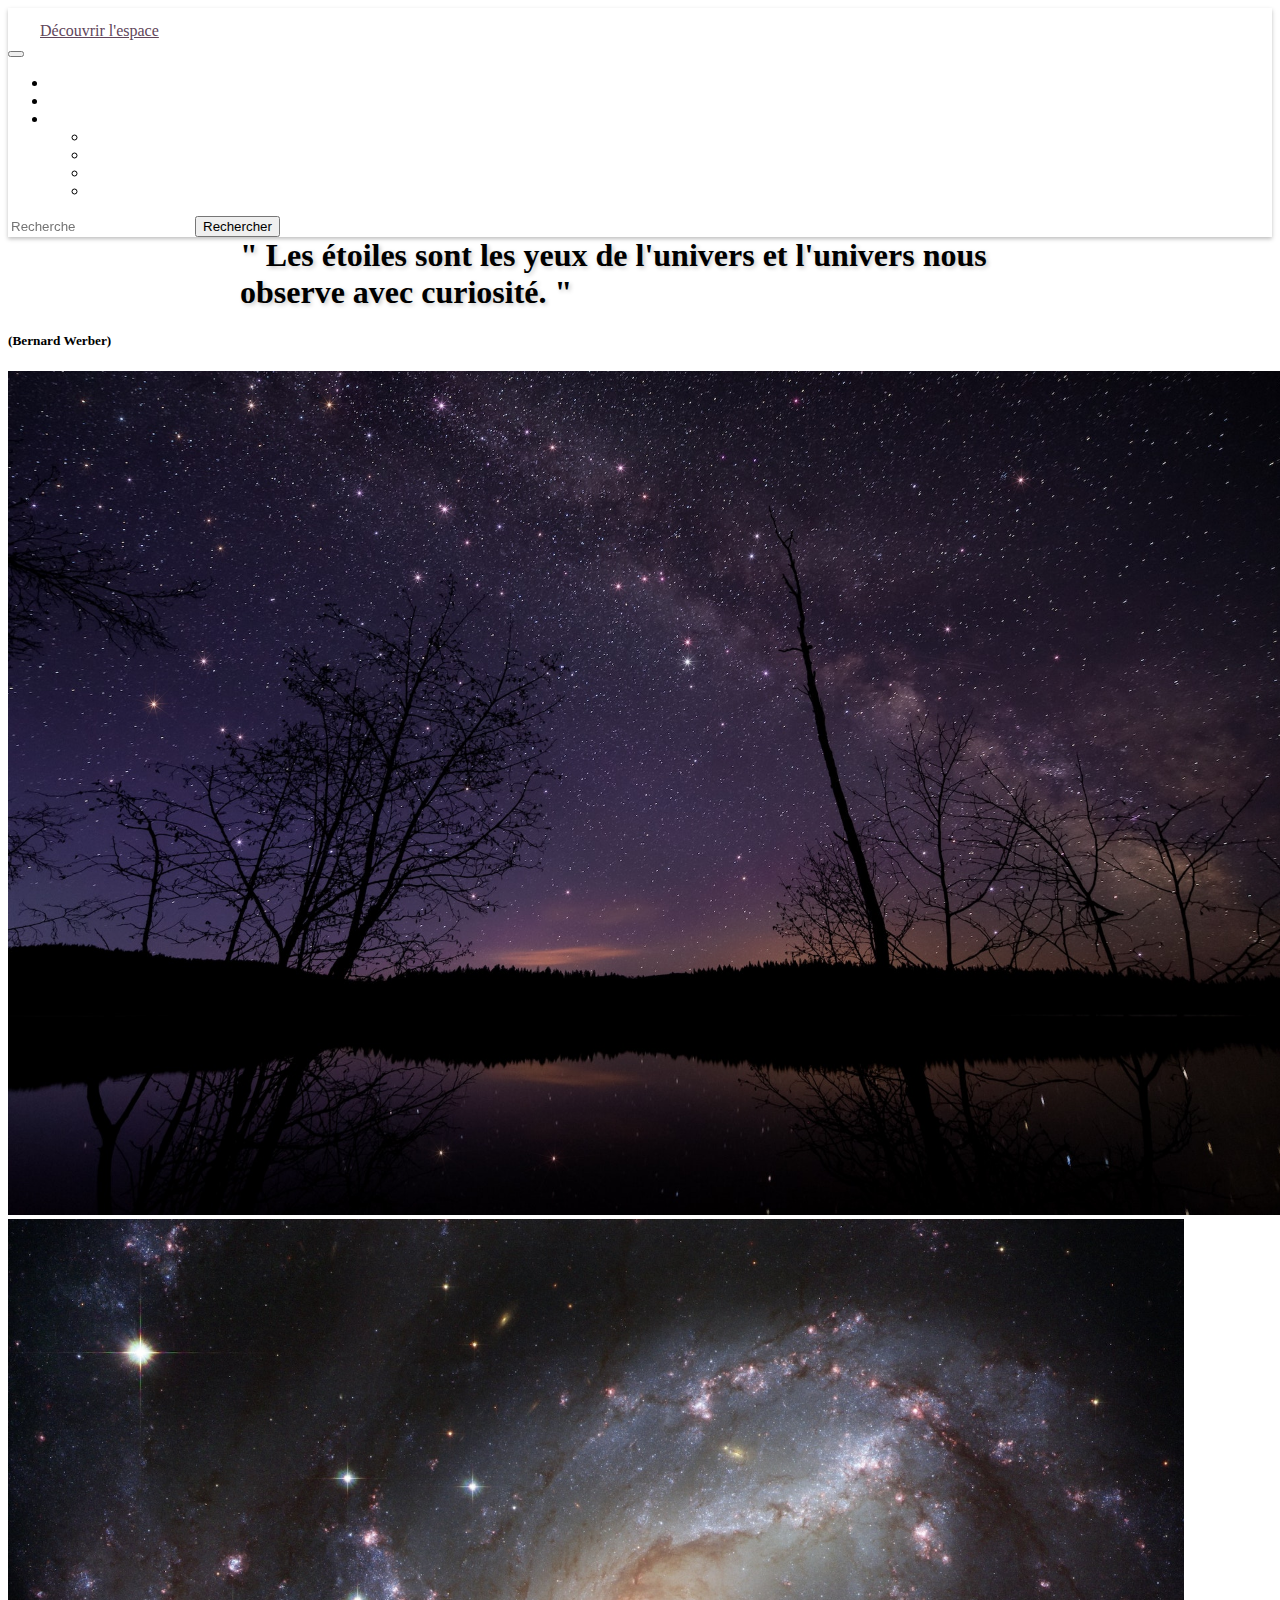
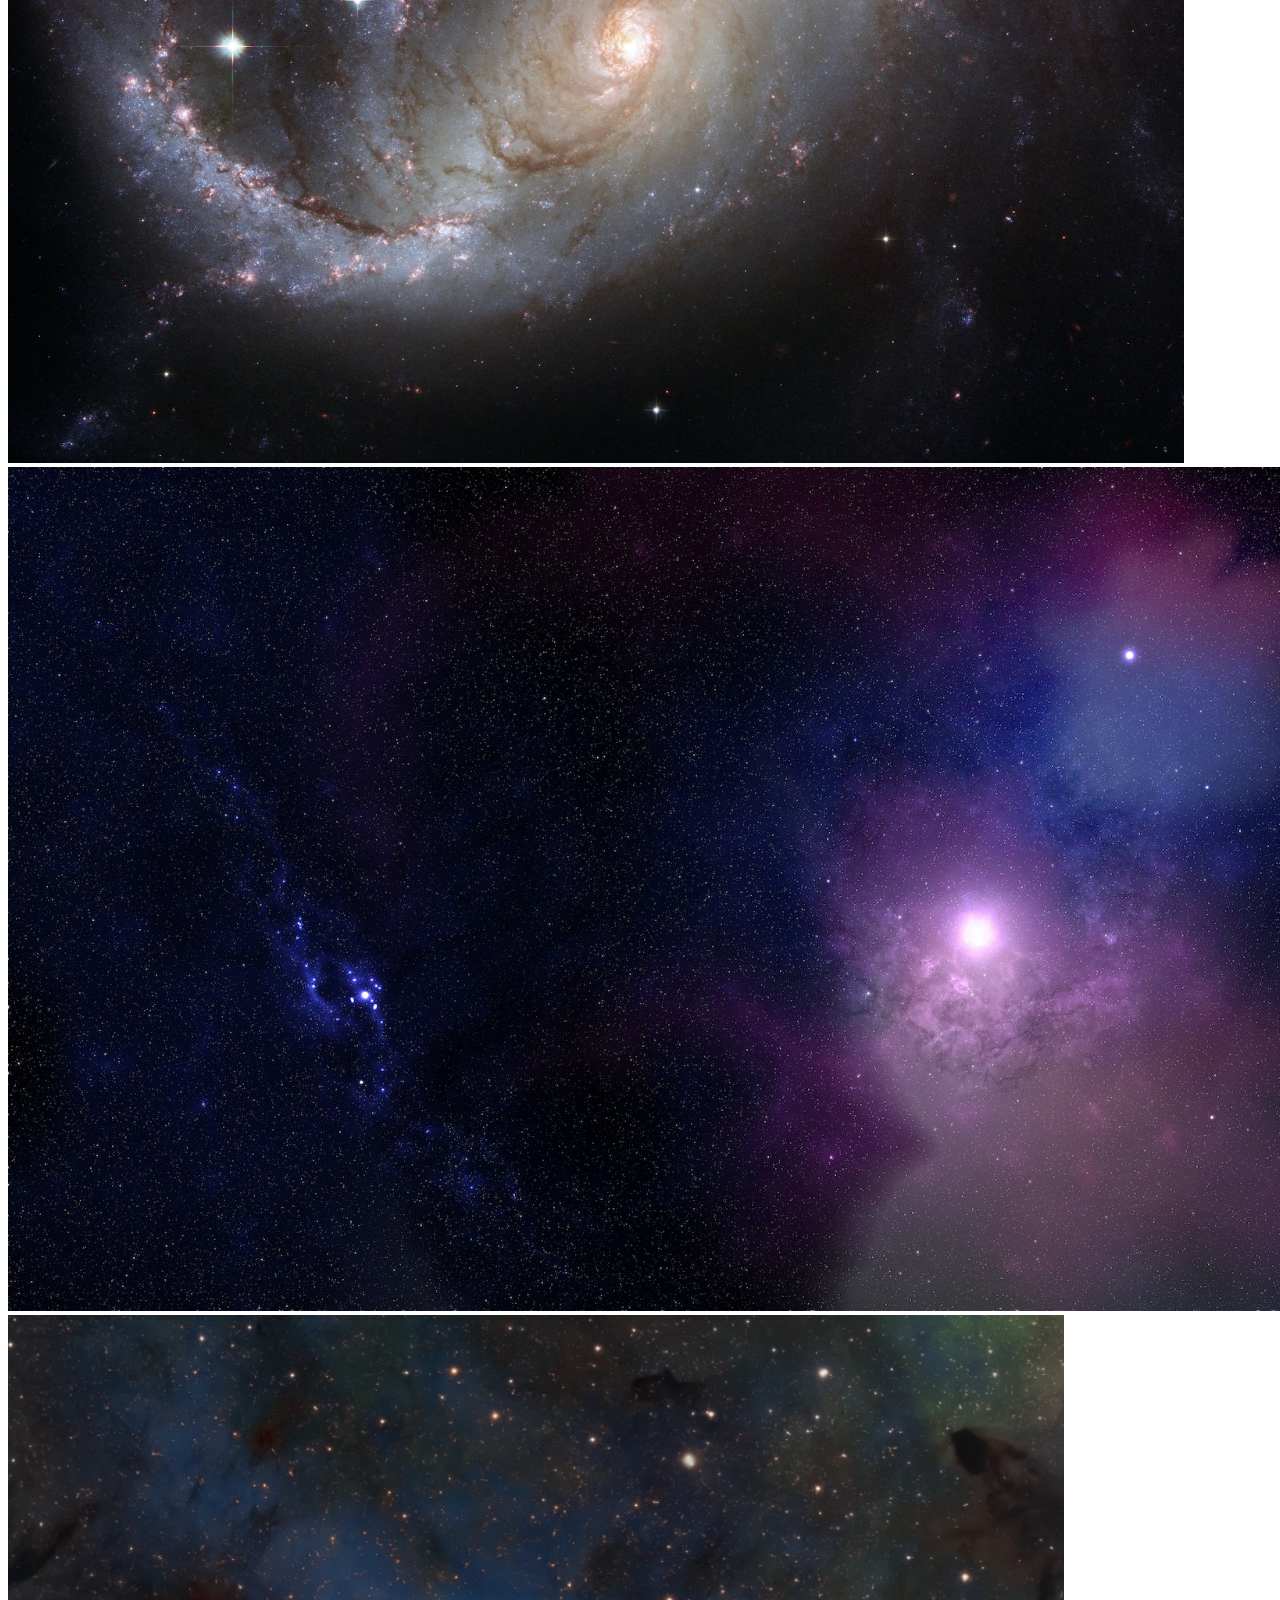
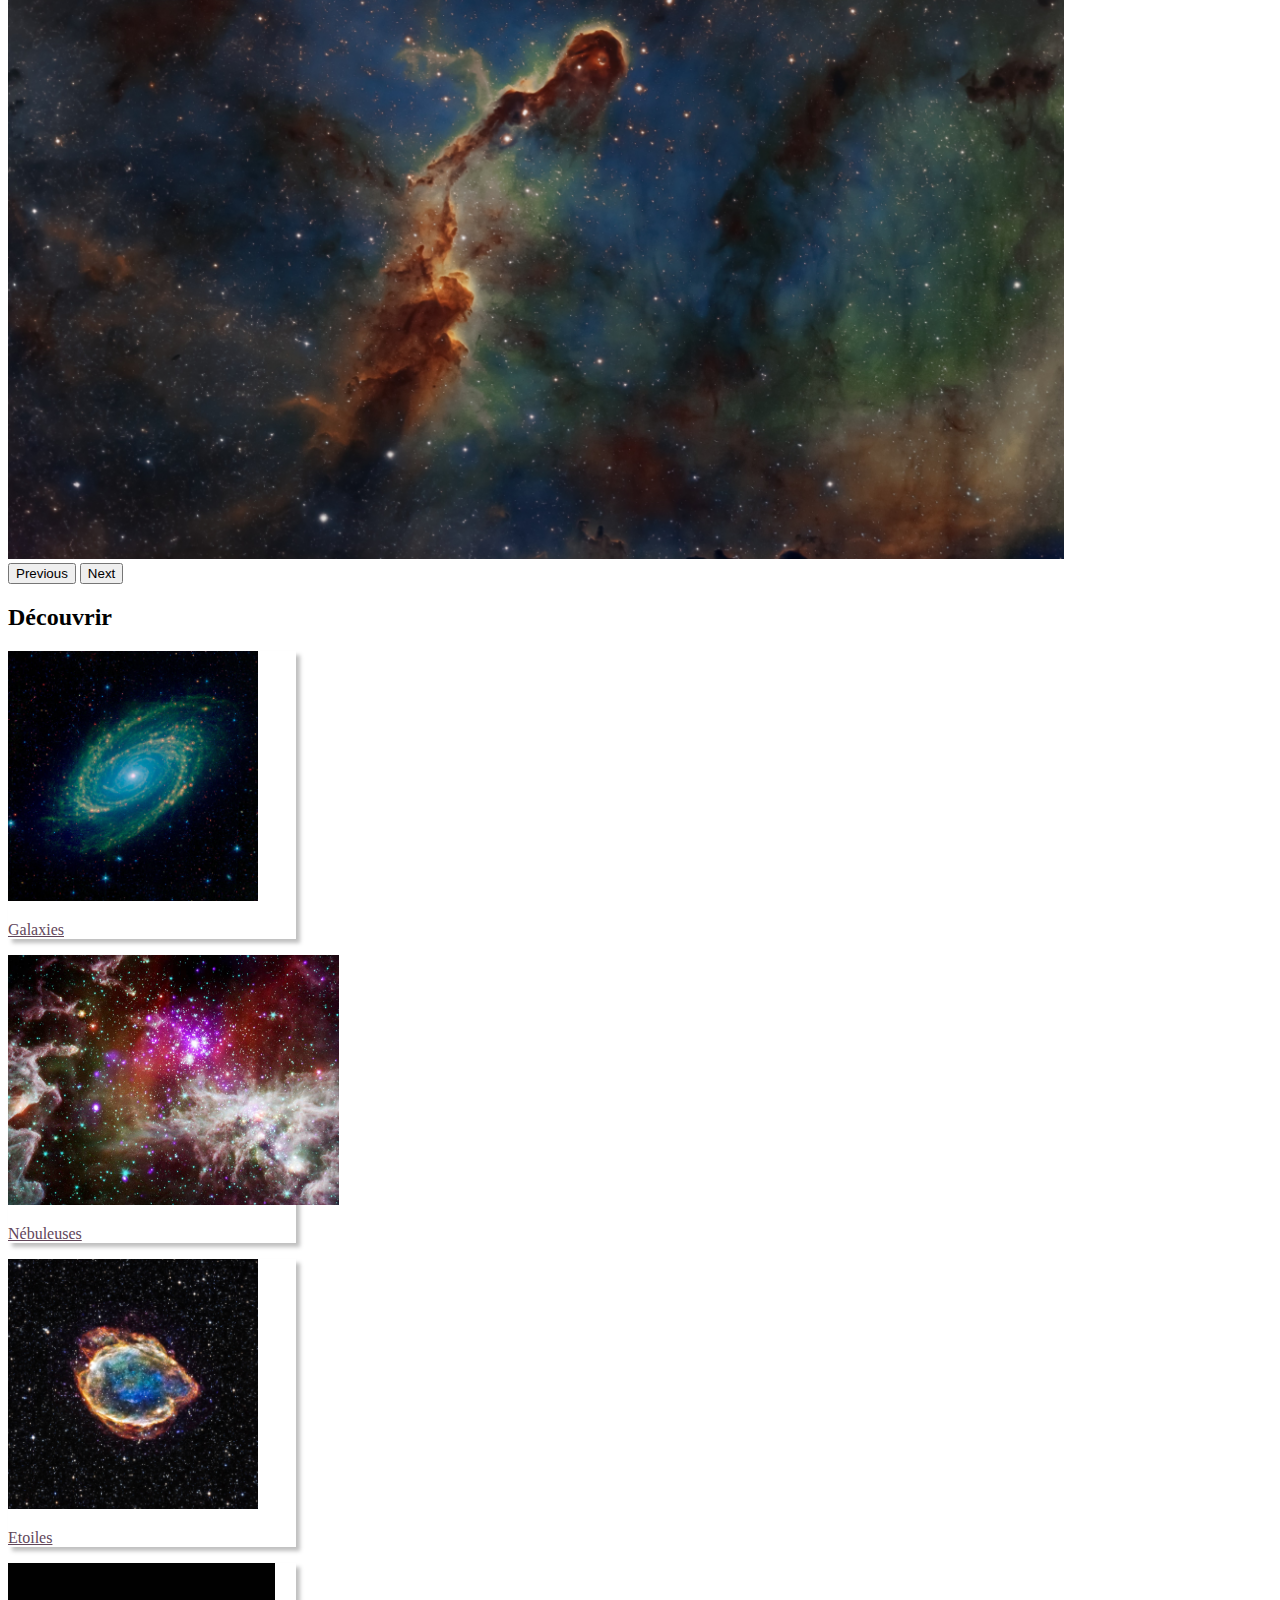
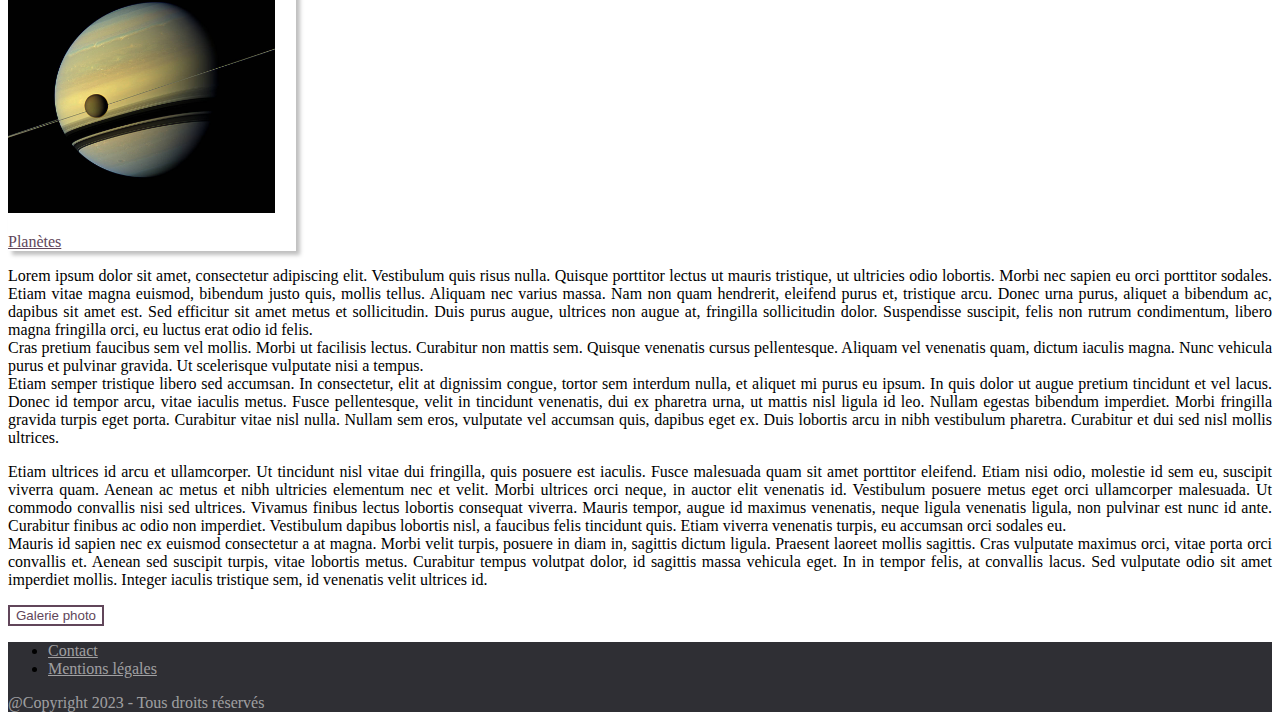
<file: index.html>
<!DOCTYPE html>
<html lang="fr">


<head>
  <meta charset="utf-8">
  <meta name="viewport" content="width=device-width, initial-scale=1">
  <title>Découvrir l'espace</title>

  <link href="https://cdn.jsdelivr.net/npm/bootstrap@5.2.3/dist/css/bootstrap.min.css" rel="stylesheet"
    integrity="sha384-rbsA2VBKQhggwzxH7pPCaAqO46MgnOM80zW1RWuH61DGLwZJEdK2Kadq2F9CUG65" crossorigin="anonymous">
  <link rel="stylesheet" href="style.css">

  <script src="https://cdn.jsdelivr.net/npm/@popperjs/core@2.11.6/dist/umd/popper.min.js"
    integrity="sha384-oBqDVmMz9ATKxIep9tiCxS/Z9fNfEXiDAYTujMAeBAsjFuCZSmKbSSUnQlmh/jp3" crossorigin="anonymous"
    defer></script>
  <script src="https://cdn.jsdelivr.net/npm/bootstrap@5.2.3/dist/js/bootstrap.min.js"
    integrity="sha384-cuYeSxntonz0PPNlHhBs68uyIAVpIIOZZ5JqeqvYYIcEL727kskC66kF92t6Xl2V" crossorigin="anonymous"
    defer></script>
</head>


<body id="accueil" class="bg-dark">

  <nav class="navbar navbar-expand-lg navbar-dark sticky-top">
    <div class="container-fluid">
      <div class="left-side d-flex align-items-center">
        <img src="images/ri_eye-2-fill.svg" class="me-2" alt="Bootstrap" width="28" height="28">
        <a class="navbar-brand me-4 text-white" href="index.html">Découvrir l'espace</a>
      </div>
      <button class="navbar-toggler" type="button" data-bs-toggle="collapse" data-bs-target="#navbarNavDropdown"
        aria-controls="navbarNavDropdown" aria-expanded="false" aria-label="Toggle navigation">
        <span class="navbar-toggler-icon"></span>
      </button>
      <div class="collapse navbar-collapse justify-content-between" id="navbarNavDropdown">
        <ul class="navbar-nav">
          <li class="nav-item">
            <a class="nav-link mx-2" href="index.html">Accueil</a>
          </li>
          <li class="nav-item">
            <a class="nav-link mx-2" href="galerie.html">Galerie photo</a>
          </li>
          <li class="nav-item dropdown">
            <a class="nav-link dropdown-toggle mx-2" href="#" role="button" data-bs-toggle="dropdown"
              aria-expanded="false">
              Articles
            </a>
            <ul class="dropdown-menu bg-dark">
              <li><a class="dropdown-item" href="galaxies.html">Galaxies</a></li>
              <li><a class="dropdown-item text-white" href="nebuleuses.html">Nébuleuses</a></li>
              <li><a class="dropdown-item text-white" href="etoiles.html">Etoiles</a></li>
              <li><a class="dropdown-item text-white" href="planetes.html">Planètes</a></li>
            </ul>
          </li>
        </ul>
        <form class="d-flex" role="search">
          <input class="form-control me-2" type="search" placeholder="Recherche" aria-label="Search">
          <button type="submit" class="btn btn-secondary">Rechercher</button>
        </form>
      </div>
    </div>
  </nav>


  <div id="carouselExampleFade" class="carousel slide carousel-fade" data-bs-ride="carousel">
    <div class="carousel-inner">
      <div id="title-wrapper" class="position-absolute opacity-75">
        <h1 class="text-center text-white">" Les étoiles sont les yeux de l'univers et
          l'univers nous observe avec curiosité. "</h1>
      </div>
      <h5 class="position-absolute fst-italic opacity-75 text-white">(Bernard Werber)</h5>
      <div class="carousel-item active">
        <img src="images/pexels-james-wheeler-1542493.jpg" class="d-block w-100" alt="...">
      </div>
      <div class="carousel-item">
        <img src="images/pexels-pixabay-2150.jpg" class="d-block w-100" alt="...">
      </div>
      <div class="carousel-item">
        <img src="images/pexels-frank-cone-3607542.jpg" class="d-block w-100" alt="...">
      </div>
      <div class="carousel-item">
        <img src="images/pexels-robert-gruszecki-10148091.jpg" class="d-block w-100" alt="...">
      </div>
    </div>
    <button class="carousel-control-prev" type="button" data-bs-target="#carouselExampleFade" data-bs-slide="prev">
      <span class="carousel-control-prev-icon" aria-hidden="true"></span>
      <span class="visually-hidden">Previous</span>
    </button>
    <button class="carousel-control-next" type="button" data-bs-target="#carouselExampleFade" data-bs-slide="next">
      <span class="carousel-control-next-icon" aria-hidden="true"></span>
      <span class="visually-hidden">Next</span>
    </button>
  </div>



  <h2 class="mt-5 text-center text-white">Découvrir</h2>

  <!-- Cards -->
  <div class="container mt-5 mb-5" id="cards">
    <div class="row g-5 justify-content-center">
      <div class="col-12 col-md-5 col-xl-3">
        <a href="galaxies.html" class="normal-text">
          <div class="card mx-auto" style="width: 18rem;">
            <img src="images/ssc2019-15b_med.jpg" class="card-img-top" alt="...">
            <div class="card-body">
              <p class="card-text text-center">Galaxies</p>
            </div>
          </div>
        </a>
      </div>
      <div class="col-12 col-md-5 col-xl-3">
        <a href="nebuleuses.html" class="normal-text">
          <div class="card mx-auto" style="width: 18rem;">
            <img src="images/592526main_6192572182_4a3bd732e3_o_full.jpg" class="card-img-top" alt="...">
            <div class="card-body">
              <p class="card-text text-center">Nébuleuses</p>
            </div>
          </div>
        </a>
      </div>
      <div class="col-12 col-md-5 col-xl-3">
        <a href="etoiles.html" class="normal-text">
          <div class="card mx-auto" style="width: 18rem;">
            <img src="images/g299.jpg" class="card-img-top" alt="...">
            <div class="card-body">
              <p class="card-text text-center">Etoiles</p>
            </div>
          </div>
        </a>
      </div>
      <div class="col-12 col-md-5 col-xl-3">
        <a href="planetes.html" class="normal-text">
          <div class="card mx-auto" style="width: 18rem;">
            <img src="images/682400main_pia14922_full_full.jpg" class="card-img-top" alt="...">
            <div class="card-body">
              <p class="card-text text-center">Planètes</p>
            </div>
          </div>
        </a>
      </div>
    </div>
  </div>

  <div class="container">
    <div class="row text-white break-word justify-content-between">
      <div class="col-12 col-md-6">
        <p>
          Lorem ipsum dolor sit amet, consectetur adipiscing elit. Vestibulum quis risus nulla. Quisque porttitor lectus
          ut mauris tristique, ut ultricies odio lobortis. Morbi nec sapien eu orci porttitor sodales. Etiam vitae magna
          euismod, bibendum justo quis, mollis tellus. Aliquam nec varius massa. Nam non quam hendrerit, eleifend purus
          et, tristique arcu. Donec urna purus, aliquet a bibendum ac, dapibus sit amet est. Sed efficitur sit amet
          metus et sollicitudin. Duis purus augue, ultrices non augue at, fringilla sollicitudin dolor. Suspendisse
          suscipit, felis non rutrum condimentum, libero magna fringilla orci, eu luctus erat odio id felis.
          <br>
          Cras pretium faucibus sem vel mollis. Morbi ut facilisis lectus. Curabitur non mattis sem. Quisque venenatis
          cursus pellentesque. Aliquam vel venenatis quam, dictum iaculis magna. Nunc vehicula purus et pulvinar
          gravida. Ut scelerisque vulputate nisi a tempus.
          <br>
          Etiam semper tristique libero sed accumsan. In consectetur, elit at dignissim congue, tortor sem interdum
          nulla, et aliquet mi purus eu ipsum. In quis dolor ut augue pretium tincidunt et vel lacus. Donec id tempor
          arcu, vitae iaculis metus. Fusce pellentesque, velit in tincidunt venenatis, dui ex pharetra urna, ut mattis
          nisl ligula id leo. Nullam egestas bibendum imperdiet. Morbi fringilla gravida turpis eget porta. Curabitur
          vitae nisl nulla. Nullam sem eros, vulputate vel accumsan quis, dapibus eget ex. Duis lobortis arcu in nibh
          vestibulum pharetra. Curabitur et dui sed nisl mollis ultrices.
        </p>
      </div>
      <div class="col-12 col-md-6">
        <p>
          Etiam ultrices id arcu et ullamcorper. Ut tincidunt nisl vitae dui fringilla, quis posuere est iaculis. Fusce
          malesuada quam sit amet porttitor eleifend. Etiam nisi odio, molestie id sem eu, suscipit viverra quam. Aenean
          ac metus et nibh ultricies elementum nec et velit. Morbi ultrices orci neque, in auctor elit venenatis id.
          Vestibulum posuere metus eget orci ullamcorper malesuada. Ut commodo convallis nisi sed ultrices. Vivamus
          finibus lectus lobortis consequat viverra. Mauris tempor, augue id maximus venenatis, neque ligula venenatis
          ligula, non pulvinar est nunc id ante. Curabitur finibus ac odio non imperdiet. Vestibulum dapibus lobortis
          nisl, a faucibus felis tincidunt quis. Etiam viverra venenatis turpis, eu accumsan orci sodales eu.
          <br>
          Mauris id sapien nec ex euismod consectetur a at magna. Morbi velit turpis, posuere in diam in, sagittis
          dictum ligula. Praesent laoreet mollis sagittis. Cras vulputate maximus orci, vitae porta orci convallis et.
          Aenean sed suscipit turpis, vitae lobortis metus. Curabitur tempus volutpat dolor, id sagittis massa vehicula
          eget. In in tempor felis, at convallis lacus. Sed vulputate odio sit amet imperdiet mollis. Integer iaculis
          tristique sem, id venenatis velit ultrices id.
        </p>
      </div>
    </div>
  </div>

  <a href="galerie.html" class="button">
    <button type="button" class="btn d-block mx-auto my-5 text-white">Galerie photo</button>
  </a>

  <nav class="navbar navbar-expand-lg" id="footer">
    <div class="container">
      <ul class="navbar-nav me-auto mb-2 mb-lg-0">
        <li class="nav-item">
          <a class="nav-link me-4" href="contact.html">Contact</a>
        </li>
        <li class="nav-item">
          <a class="nav-link" href="mentions-legales.html">Mentions légales</a>
        </li>
      </ul>
      <span class="navbar-text">
        @Copyright 2023 - Tous droits réservés
      </span>
    </div>
  </nav>


</body>

</html>
</file>
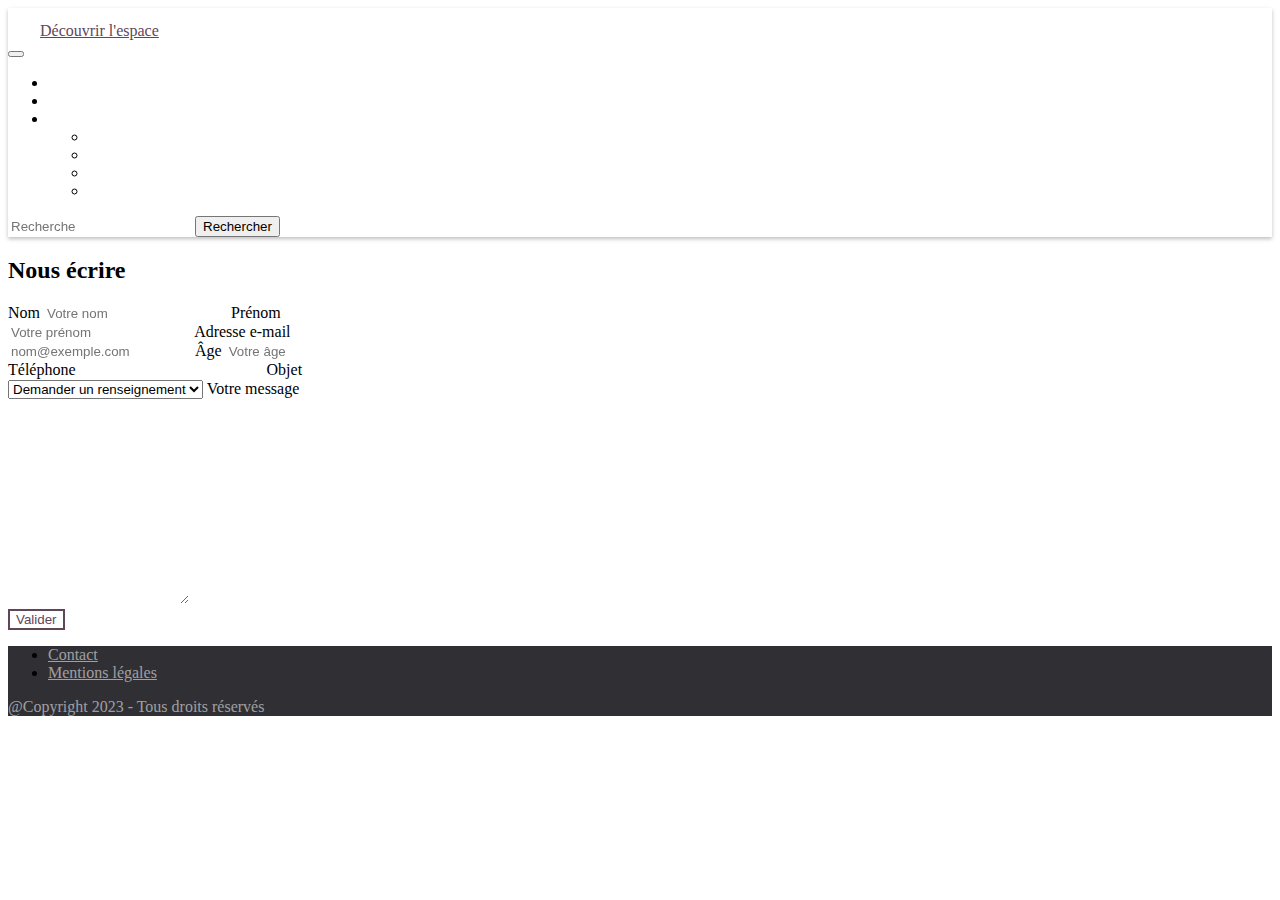
<file: contact.html>
<!DOCTYPE html>
<html lang="fr">


<head>
  <meta charset="utf-8">
  <meta name="viewport" content="width=device-width, initial-scale=1">
  <title>Découvrir l'espace</title>

  <link href="https://cdn.jsdelivr.net/npm/bootstrap@5.2.3/dist/css/bootstrap.min.css" rel="stylesheet"
    integrity="sha384-rbsA2VBKQhggwzxH7pPCaAqO46MgnOM80zW1RWuH61DGLwZJEdK2Kadq2F9CUG65" crossorigin="anonymous">
  <link rel="stylesheet" href="style.css">

  <script src="https://cdn.jsdelivr.net/npm/@popperjs/core@2.11.6/dist/umd/popper.min.js"
    integrity="sha384-oBqDVmMz9ATKxIep9tiCxS/Z9fNfEXiDAYTujMAeBAsjFuCZSmKbSSUnQlmh/jp3" crossorigin="anonymous"
    defer></script>
  <script src="https://cdn.jsdelivr.net/npm/bootstrap@5.2.3/dist/js/bootstrap.min.js"
    integrity="sha384-cuYeSxntonz0PPNlHhBs68uyIAVpIIOZZ5JqeqvYYIcEL727kskC66kF92t6Xl2V" crossorigin="anonymous"
    defer></script>
</head>


<body class="bg-dark text-white">

  <nav class="navbar navbar-expand-lg navbar-dark sticky-top">
    <div class="container-fluid">
      <div class="left-side d-flex align-items-center">
        <img src="images/ri_eye-2-fill.svg" class="me-2" alt="Bootstrap" width="28" height="28">
        <a class="navbar-brand me-4 text-white" href="index.html">Découvrir l'espace</a>
      </div>
      <button class="navbar-toggler" type="button" data-bs-toggle="collapse" data-bs-target="#navbarNavDropdown"
        aria-controls="navbarNavDropdown" aria-expanded="false" aria-label="Toggle navigation">
        <span class="navbar-toggler-icon"></span>
      </button>
      <div class="collapse navbar-collapse justify-content-between" id="navbarNavDropdown">
        <ul class="navbar-nav">
          <li class="nav-item">
            <a class="nav-link mx-2" href="index.html">Accueil</a>
          </li>
          <li class="nav-item">
            <a class="nav-link mx-2" href="galerie.html">Galerie photo</a>
          </li>
          <li class="nav-item dropdown">
            <a class="nav-link dropdown-toggle mx-2" href="#" role="button" data-bs-toggle="dropdown"
              aria-expanded="false">
              Articles
            </a>
            <ul class="dropdown-menu bg-dark">
              <li><a class="dropdown-item" href="galaxies.html">Galaxies</a></li>
              <li><a class="dropdown-item text-white" href="nebuleuses.html">Nébuleuses</a></li>
              <li><a class="dropdown-item text-white" href="etoiles.html">Etoiles</a></li>
              <li><a class="dropdown-item text-white" href="planetes.html">Planètes</a></li>
            </ul>
          </li>
        </ul>
        <form class="d-flex" role="search">
          <input class="form-control me-2" type="search" placeholder="Recherche" aria-label="Search">
          <button type="submit" class="btn btn-secondary">Rechercher</button>
        </form>
      </div>
    </div>
  </nav>

  <div class="container">
    <div class="row">
      <h2 class="my-5 text-center text-white">Nous écrire</h2>
    </div>
    <div class="row">
      <div class="col-11 mx-auto">
        <div class="mb-3">

          <form method="post" action="contact.html" class="d-block mx-auto">
            <label for="exampleFormControlInput1" class="form-label">Nom</label>
            <input type="text" class="form-control mb-3" id="nom" placeholder="Votre nom">
            <label for="exampleFormControlInput1" class="form-label">Prénom</label>
            <input type="text" class="form-control mb-3" id="prenom" placeholder="Votre prénom">
            <label for="exampleFormControlInput1" class="form-label">Adresse e-mail</label>
            <input type="email" class="form-control mb-3" id="email" placeholder="nom@exemple.com">
            <label for="exampleFormControlInput1" class="form-label">Âge</label>
            <input type="text" class="form-control mb-3" id="age" placeholder="Votre âge">
            <label for="exampleFormControlInput1" class="form-label">Téléphone</label>
            <input type="tel" class="form-control mb-3" id="tel">
            <label for="exampleFormControlInput1" class="form-label">Objet</label>
            <select class="form-select bg-dark text-white mb-3" aria-label="Default select example">
              <option value="1" selected>Demander un renseignement</option>
              <option value="2">Signaler une erreur</option>
              <option value="3">Proposer du contenu</option>
              <option value="4">Autre</option>
            </select>
            <label for="exampleFormControlTextarea1" class="form-label">Votre message</label>
            <textarea class="form-control" id="exampleFormControlTextarea1" rows="3"></textarea>
          </form>
        </div>
      </div>
    </div>
  </div>


  <button type="button" class="btn d-block mx-auto my-5 text-white">Valider</button>

  <nav class="navbar navbar-expand-lg" id="footer">
    <div class="container">
      <ul class="navbar-nav me-auto mb-2 mb-lg-0">
        <li class="nav-item">
          <a class="nav-link me-4" href="contact.html">Contact</a>
        </li>
        <li class="nav-item">
          <a class="nav-link" href="mentions-legales.html">Mentions légales</a>
        </li>
      </ul>
      <span class="navbar-text">
        @Copyright 2023 - Tous droits réservés
      </span>
    </div>
  </nav>


</body>

</html>
</file>
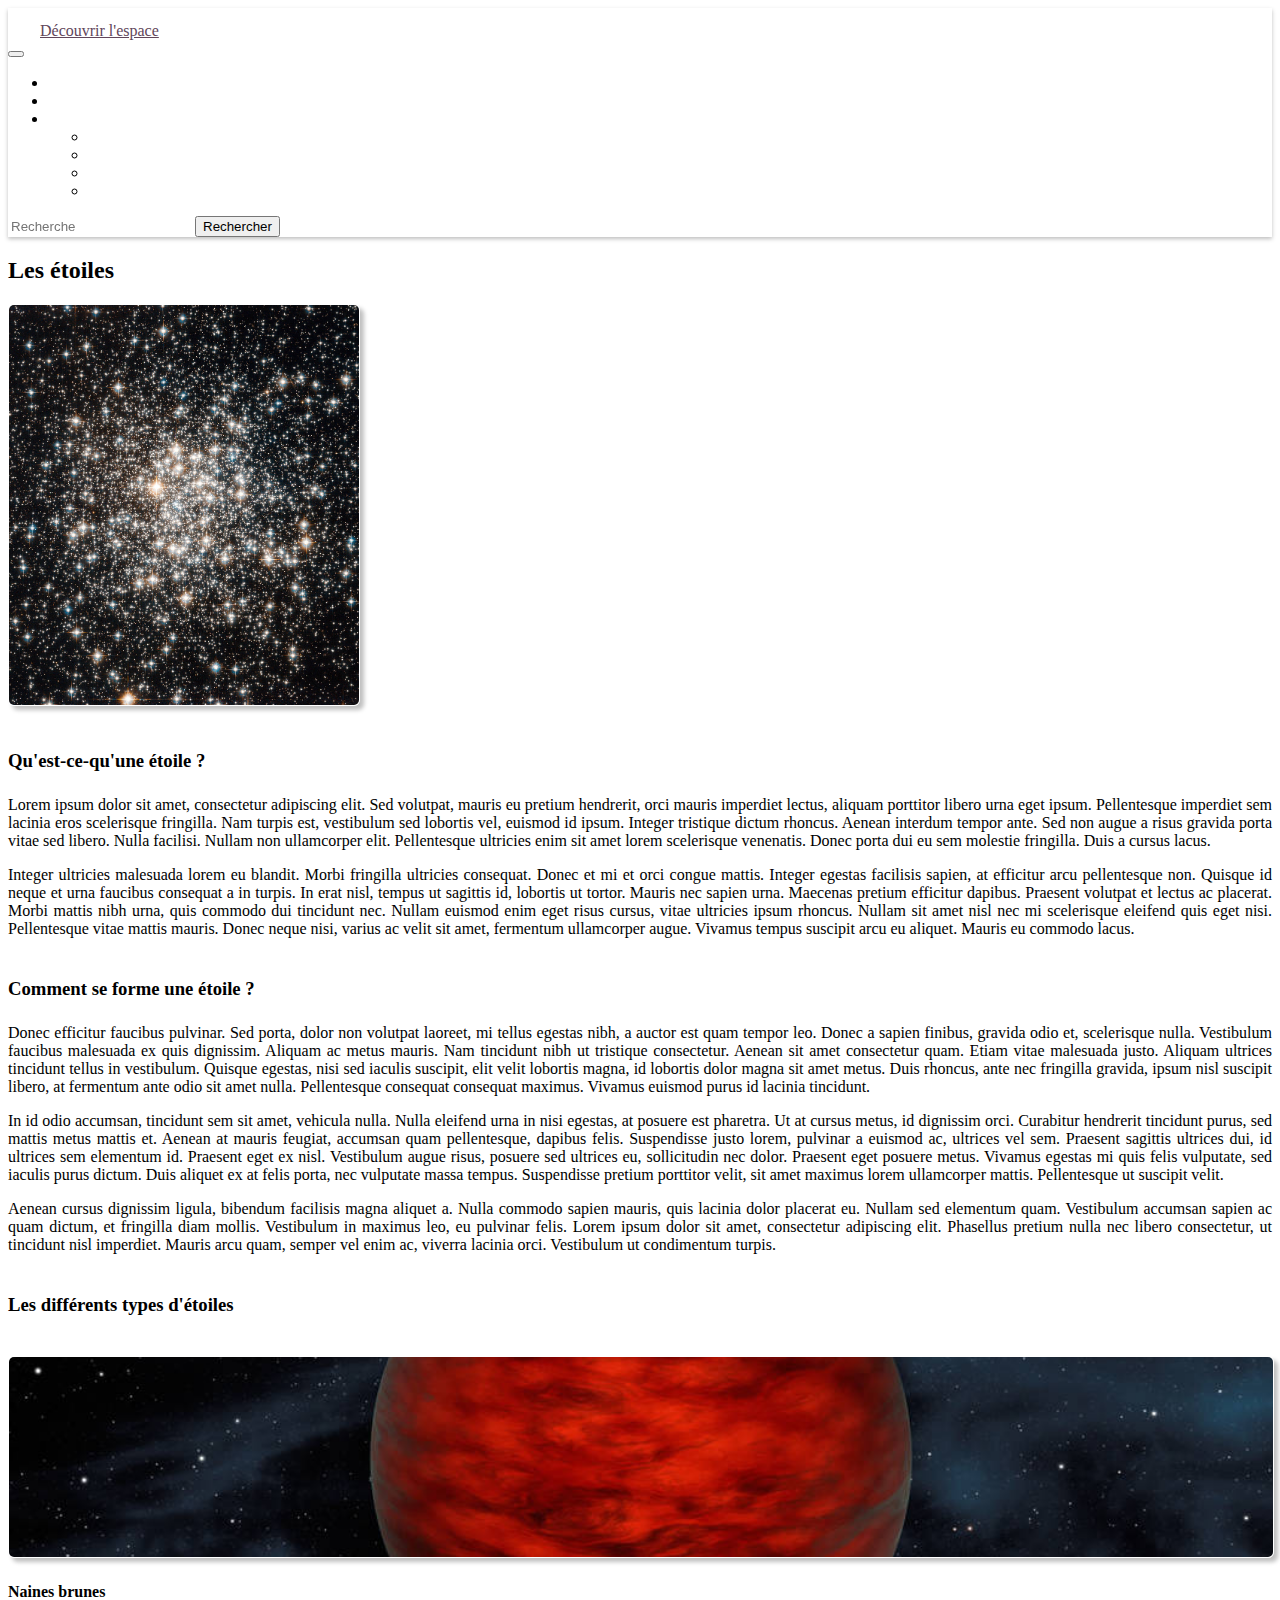
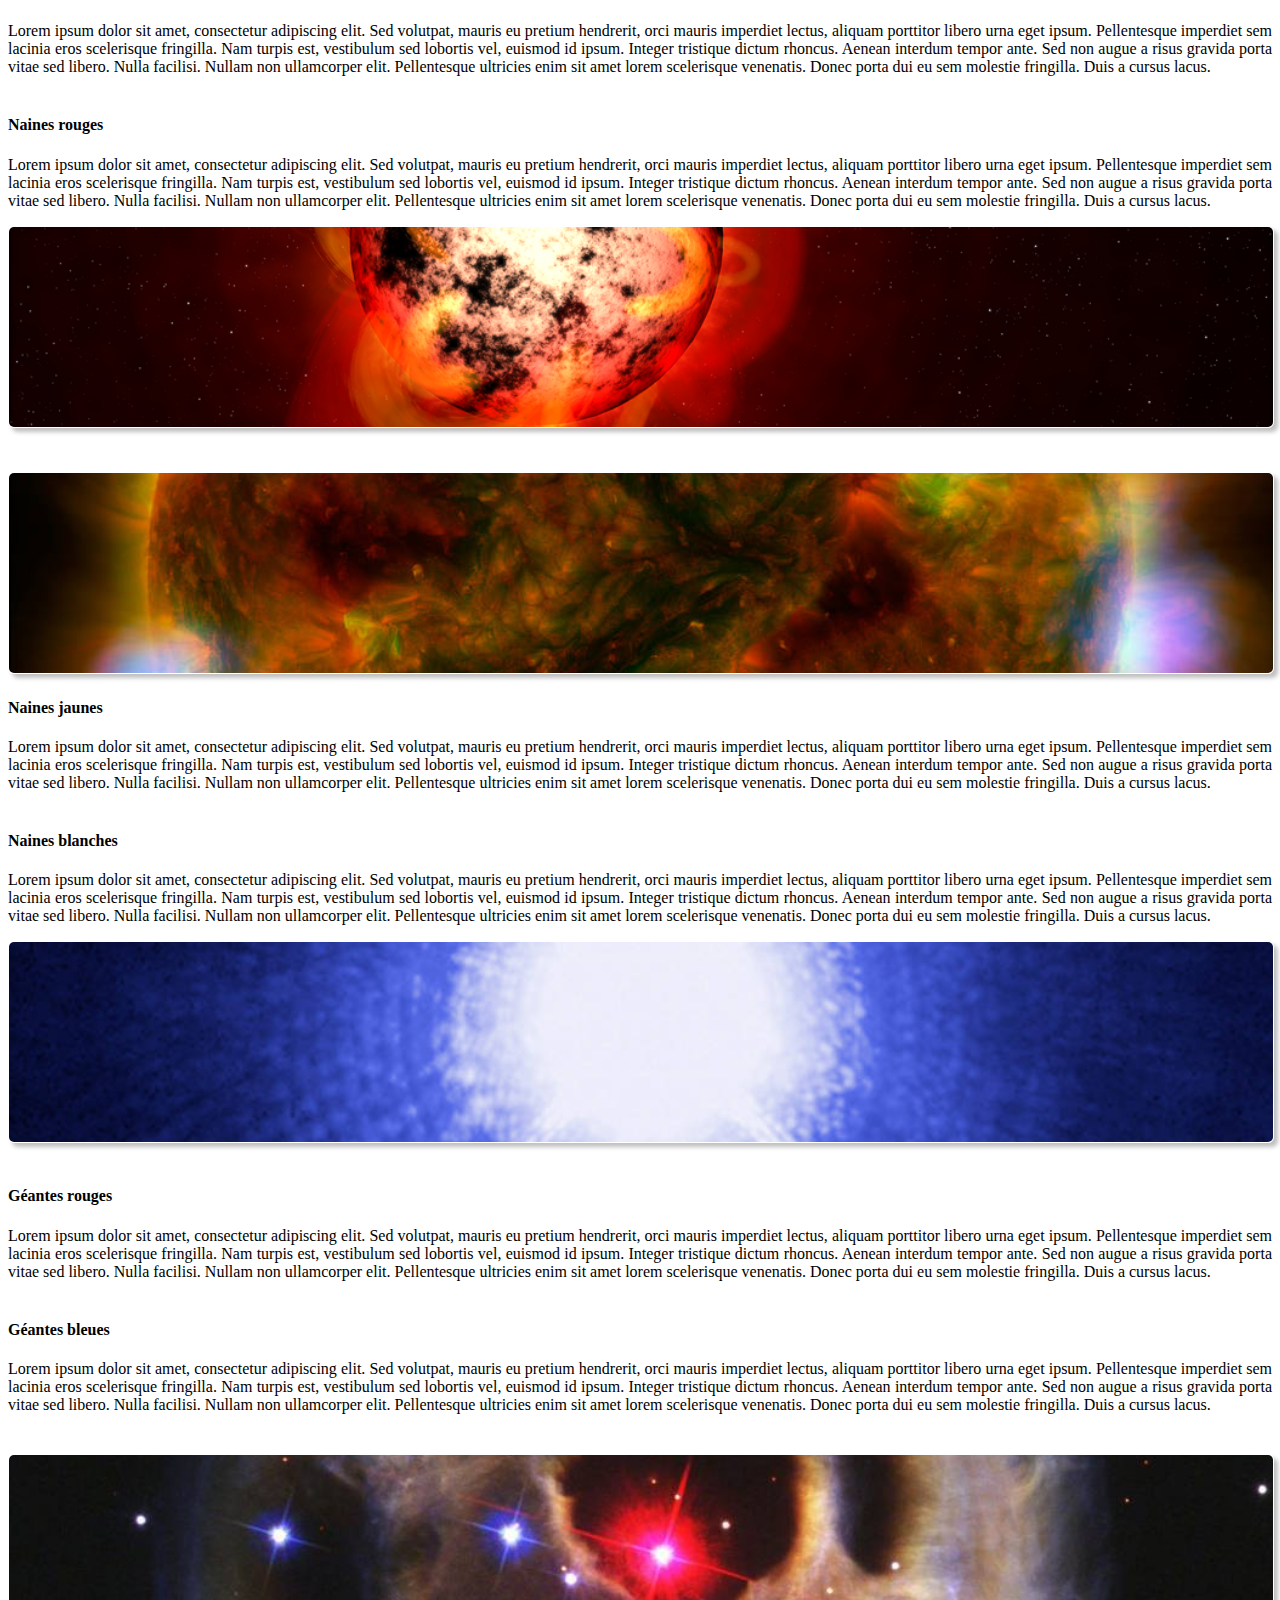
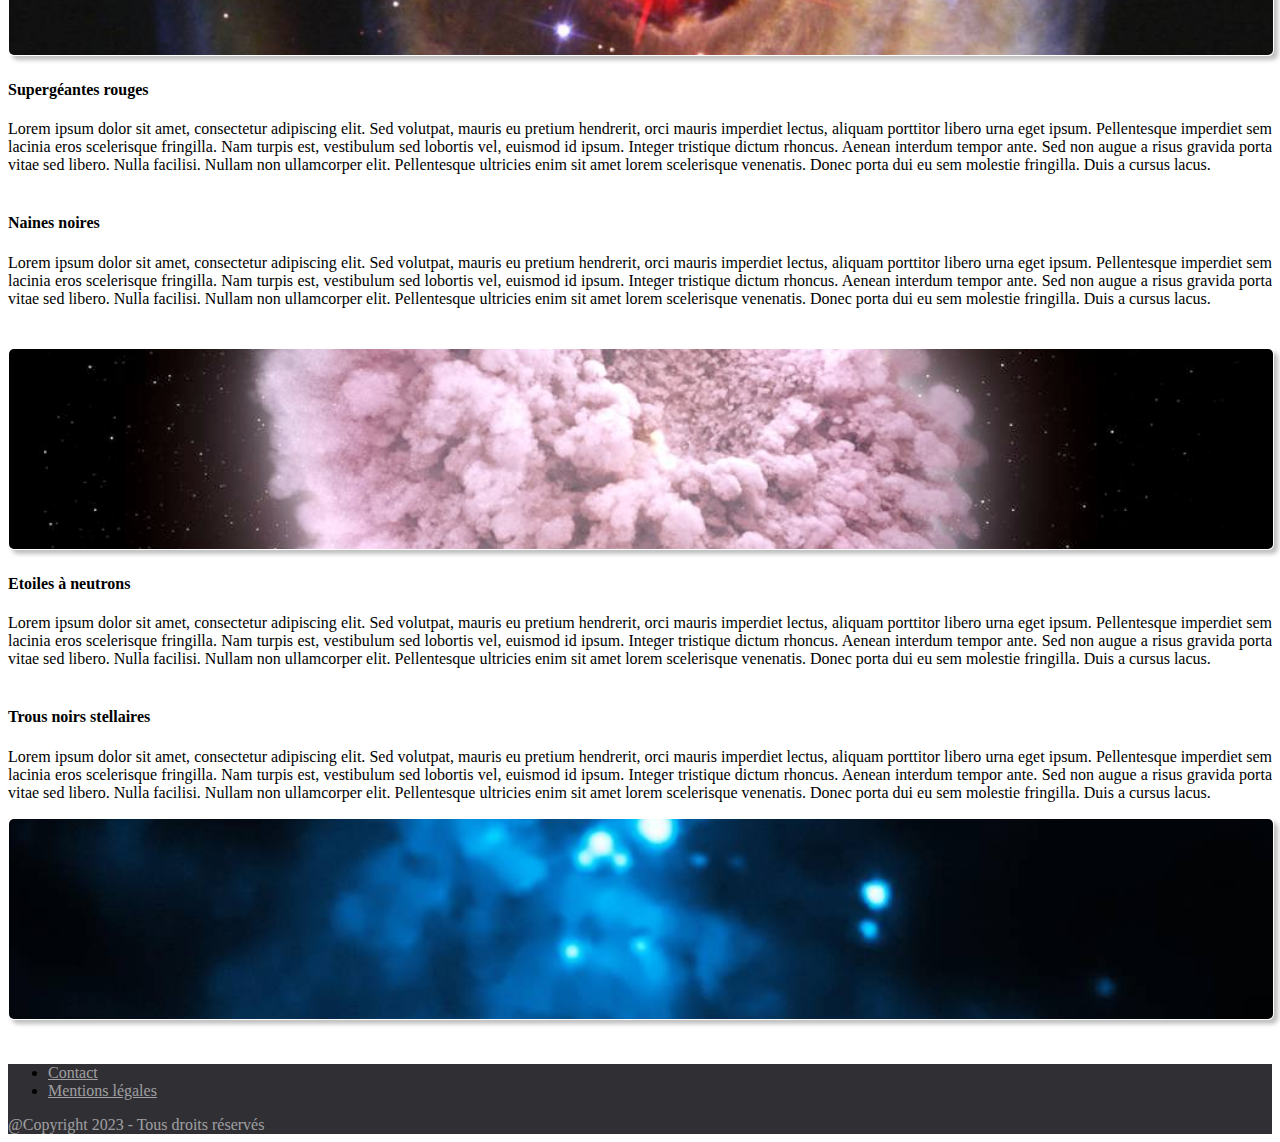
<file: etoiles.html>
<!DOCTYPE html>
<html lang="fr">


<head>
    <meta charset="utf-8">
    <meta name="viewport" content="width=device-width, initial-scale=1">
    <title>Découvrir l'espace</title>

    <link href="https://cdn.jsdelivr.net/npm/bootstrap@5.2.3/dist/css/bootstrap.min.css" rel="stylesheet"
        integrity="sha384-rbsA2VBKQhggwzxH7pPCaAqO46MgnOM80zW1RWuH61DGLwZJEdK2Kadq2F9CUG65" crossorigin="anonymous">
    <link rel="stylesheet" href="style.css">

    <script src="https://cdn.jsdelivr.net/npm/@popperjs/core@2.11.6/dist/umd/popper.min.js"
        integrity="sha384-oBqDVmMz9ATKxIep9tiCxS/Z9fNfEXiDAYTujMAeBAsjFuCZSmKbSSUnQlmh/jp3" crossorigin="anonymous"
        defer></script>
    <script src="https://cdn.jsdelivr.net/npm/bootstrap@5.2.3/dist/js/bootstrap.min.js"
        integrity="sha384-cuYeSxntonz0PPNlHhBs68uyIAVpIIOZZ5JqeqvYYIcEL727kskC66kF92t6Xl2V" crossorigin="anonymous"
        defer></script>
</head>


<body id="etoiles" class="bg-dark text-white">

    <nav class="navbar navbar-expand-lg navbar-dark sticky-top">
        <div class="container-fluid">
          <div class="left-side d-flex align-items-center">
            <img src="images/ri_eye-2-fill.svg" class="me-2" alt="Bootstrap" width="28" height="28">
            <a class="navbar-brand me-4 text-white" href="index.html">Découvrir l'espace</a>
          </div>
          <button class="navbar-toggler" type="button" data-bs-toggle="collapse" data-bs-target="#navbarNavDropdown"
            aria-controls="navbarNavDropdown" aria-expanded="false" aria-label="Toggle navigation">
            <span class="navbar-toggler-icon"></span>
          </button>
          <div class="collapse navbar-collapse justify-content-between" id="navbarNavDropdown">
            <ul class="navbar-nav">
              <li class="nav-item">
                <a class="nav-link mx-2" href="index.html">Accueil</a>
              </li>
              <li class="nav-item">
                <a class="nav-link mx-2" href="galerie.html">Galerie photo</a>
              </li>
              <li class="nav-item dropdown">
                <a class="nav-link dropdown-toggle mx-2" href="#" role="button" data-bs-toggle="dropdown"
                  aria-expanded="false">
                  Articles
                </a>
                <ul class="dropdown-menu bg-dark">
                  <li><a class="dropdown-item" href="galaxies.html">Galaxies</a></li>
                  <li><a class="dropdown-item text-white" href="nebuleuses.html">Nébuleuses</a></li>
                  <li><a class="dropdown-item text-white" href="etoiles.html">Etoiles</a></li>
                  <li><a class="dropdown-item text-white" href="planetes.html">Planètes</a></li>
                </ul>
              </li>
            </ul>
            <form class="d-flex" role="search">
              <input class="form-control me-2" type="search" placeholder="Recherche" aria-label="Search">
              <button type="submit" class="btn btn-secondary">Rechercher</button>
            </form>
          </div>
        </div>
      </nav>

    <div class="container article-content">
        <div class="row">
            <div class="col">
                <h2 class="my-5 text-center text-white">Les étoiles</h2>

                <img src="images/672309main_M107_full.jpg" alt="étoiles"
                    class="article-illustration float-none float-md-end d-block mx-auto mx-md-4 my-1 border-grey">

                <div class="paragraph">
                    <h3>Qu'est-ce-qu'une étoile ?</h3>
                    <p>Lorem ipsum dolor sit amet, consectetur adipiscing elit. Sed volutpat, mauris eu pretium
                        hendrerit, orci mauris imperdiet lectus, aliquam porttitor libero urna eget ipsum. Pellentesque
                        imperdiet sem lacinia eros scelerisque fringilla. Nam turpis est, vestibulum sed lobortis vel,
                        euismod id ipsum. Integer tristique dictum rhoncus. Aenean interdum tempor ante. Sed non augue a
                        risus gravida porta vitae sed libero. Nulla facilisi. Nullam non ullamcorper elit. Pellentesque
                        ultricies enim sit amet lorem scelerisque venenatis. Donec porta dui eu sem molestie fringilla.
                        Duis a cursus lacus.</p>
                    <p>Integer ultricies malesuada lorem eu blandit. Morbi fringilla ultricies consequat. Donec et mi et
                        orci congue mattis. Integer egestas facilisis sapien, at efficitur arcu pellentesque non.
                        Quisque id neque et urna faucibus consequat a in turpis. In erat nisl, tempus ut sagittis id,
                        lobortis ut tortor. Mauris nec sapien urna. Maecenas pretium efficitur dapibus. Praesent
                        volutpat et lectus ac placerat. Morbi mattis nibh urna, quis commodo dui tincidunt nec. Nullam
                        euismod enim eget risus cursus, vitae ultricies ipsum rhoncus. Nullam sit amet nisl nec mi
                        scelerisque eleifend quis eget nisi. Pellentesque vitae mattis mauris. Donec neque nisi, varius
                        ac velit sit amet, fermentum ullamcorper augue. Vivamus tempus suscipit arcu eu aliquet. Mauris
                        eu commodo lacus.</p>
                </div>

                <div class="paragraph">
                    <h3>Comment se forme une étoile ?</h3>
                    <p>Donec efficitur faucibus pulvinar. Sed porta, dolor non volutpat laoreet, mi tellus egestas nibh,
                        a auctor est quam tempor leo. Donec a sapien finibus, gravida odio et, scelerisque nulla.
                        Vestibulum faucibus malesuada ex quis dignissim. Aliquam ac metus mauris. Nam tincidunt nibh ut
                        tristique consectetur. Aenean sit amet consectetur quam. Etiam vitae malesuada justo. Aliquam
                        ultrices tincidunt tellus in vestibulum. Quisque egestas, nisi sed iaculis suscipit, elit velit
                        lobortis magna, id lobortis dolor magna sit amet metus. Duis rhoncus, ante nec fringilla
                        gravida, ipsum nisl suscipit libero, at fermentum ante odio sit amet nulla. Pellentesque
                        consequat consequat maximus. Vivamus euismod purus id lacinia tincidunt.</p>
                    <p>In id odio accumsan, tincidunt sem sit amet, vehicula nulla. Nulla eleifend urna in nisi egestas,
                        at posuere est pharetra. Ut at cursus metus, id dignissim orci. Curabitur hendrerit tincidunt
                        purus, sed mattis metus mattis et. Aenean at mauris feugiat, accumsan quam pellentesque, dapibus
                        felis. Suspendisse justo lorem, pulvinar a euismod ac, ultrices vel sem. Praesent sagittis
                        ultrices dui, id ultrices sem elementum id. Praesent eget ex nisl. Vestibulum augue risus,
                        posuere sed ultrices eu, sollicitudin nec dolor. Praesent eget posuere metus. Vivamus egestas mi
                        quis felis vulputate, sed iaculis purus dictum. Duis aliquet ex at felis porta, nec vulputate
                        massa tempus. Suspendisse pretium porttitor velit, sit amet maximus lorem ullamcorper mattis.
                        Pellentesque ut suscipit velit.</p>
                    <p>Aenean cursus dignissim ligula, bibendum facilisis magna aliquet a. Nulla commodo sapien mauris,
                        quis lacinia dolor placerat eu. Nullam sed elementum quam. Vestibulum accumsan sapien ac quam
                        dictum, et fringilla diam mollis. Vestibulum in maximus leo, eu pulvinar felis. Lorem ipsum
                        dolor sit amet, consectetur adipiscing elit. Phasellus pretium nulla nec libero consectetur, ut
                        tincidunt nisl imperdiet. Mauris arcu quam, semper vel enim ac, viverra lacinia orci. Vestibulum
                        ut condimentum turpis.</p>
                </div>

            </div>
        </div>

        <div class="row">
            <div class="col">
                <h3>Les différents types d'étoiles</h3>
                <div class="paragraph">

                    <div class="row align-items-center paragraph">
                        <div class="col-md-4 col-lg-3 order-2 order-md-1">
                            <img src="images/pia20583-main_-wise_ldwarf.jpg" alt="" class="mw-200 d-block mx-auto"
                                width="100%" height="200px">
                        </div>
                        <div class="col-md-8 col-lg-9 order-1 order-md-2">
                            <h4>Naines brunes</h4>
                            <p>Lorem ipsum dolor sit amet, consectetur adipiscing elit. Sed volutpat, mauris eu pretium
                                hendrerit, orci mauris imperdiet lectus, aliquam porttitor libero urna eget ipsum.
                                Pellentesque imperdiet sem lacinia eros scelerisque fringilla. Nam turpis est,
                                vestibulum sed lobortis vel, euismod id ipsum. Integer tristique dictum rhoncus. Aenean
                                interdum tempor ante. Sed non augue a risus gravida porta vitae sed libero. Nulla
                                facilisi. Nullam non ullamcorper elit. Pellentesque ultricies enim sit amet lorem
                                scelerisque venenatis. Donec porta dui eu sem molestie fringilla. Duis a cursus lacus.
                            </p>
                        </div>
                    </div>

                    <div class="row align-items-center paragraph">
                        <div class="col-md-8 col-lg-9 order-1 order-md-1">
                            <h4>Naines rouges</h4>
                            <p>Lorem ipsum dolor sit amet, consectetur adipiscing elit. Sed volutpat, mauris eu pretium
                                hendrerit, orci mauris imperdiet lectus, aliquam porttitor libero urna eget ipsum.
                                Pellentesque imperdiet sem lacinia eros scelerisque fringilla. Nam turpis est,
                                vestibulum sed lobortis vel, euismod id ipsum. Integer tristique dictum rhoncus. Aenean
                                interdum tempor ante. Sed non augue a risus gravida porta vitae sed libero. Nulla
                                facilisi. Nullam non ullamcorper elit. Pellentesque ultricies enim sit amet lorem
                                scelerisque venenatis. Donec porta dui eu sem molestie fringilla. Duis a cursus lacus.
                            </p>
                        </div>
                        <div class="col-md-4 col-lg-3 order-2 order-md-2">
                            <img src="images/pia21473.png" alt="" class="mw-200 d-block mx-auto" width="100%"
                                height="200px">
                        </div>
                    </div>

                    <div class="row align-items-center paragraph">
                        <div class="col-md-4 col-lg-3 order-2 order-md-1">
                            <img src="images/pia19821-nustar_xrt_sun.jpg" alt="" class="mw-200 d-block mx-auto"
                                width="100%" height="200px">
                        </div>
                        <div class="col-md-8 col-lg-9 order-1 order-md-2">
                            <h4>Naines jaunes</h4>
                            <p>Lorem ipsum dolor sit amet, consectetur adipiscing elit. Sed volutpat, mauris eu pretium
                                hendrerit, orci mauris imperdiet lectus, aliquam porttitor libero urna eget ipsum.
                                Pellentesque imperdiet sem lacinia eros scelerisque fringilla. Nam turpis est,
                                vestibulum sed lobortis vel, euismod id ipsum. Integer tristique dictum rhoncus. Aenean
                                interdum tempor ante. Sed non augue a risus gravida porta vitae sed libero. Nulla
                                facilisi. Nullam non ullamcorper elit. Pellentesque ultricies enim sit amet lorem
                                scelerisque venenatis. Donec porta dui eu sem molestie fringilla. Duis a cursus lacus.
                            </p>
                        </div>
                    </div>

                    <div class="row align-items-center paragraph">
                        <div class="col-md-8 col-lg-9 order-1 order-md-1">
                            <h4>Naines blanches</h4>
                            <p>Lorem ipsum dolor sit amet, consectetur adipiscing elit. Sed volutpat, mauris eu pretium
                                hendrerit, orci mauris imperdiet lectus, aliquam porttitor libero urna eget ipsum.
                                Pellentesque imperdiet sem lacinia eros scelerisque fringilla. Nam turpis est,
                                vestibulum sed lobortis vel, euismod id ipsum. Integer tristique dictum rhoncus. Aenean
                                interdum tempor ante. Sed non augue a risus gravida porta vitae sed libero. Nulla
                                facilisi. Nullam non ullamcorper elit. Pellentesque ultricies enim sit amet lorem
                                scelerisque venenatis. Donec porta dui eu sem molestie fringilla. Duis a cursus lacus.
                            </p>
                        </div>
                        <div class="col-md-4 col-lg-3 order-2 order-md-2">
                            <img src="images/139459main_image_feature_468_ys_full.jpg" alt=""
                                class="mw-200 d-block mx-auto" width="100%" height="200px">
                        </div>
                    </div>

                    <div class="row align-items-center paragraph">
                        <div class="col-12">
                            <h4>Géantes rouges</h4>
                            <p>Lorem ipsum dolor sit amet, consectetur adipiscing elit. Sed volutpat, mauris eu pretium
                                hendrerit, orci mauris imperdiet lectus, aliquam porttitor libero urna eget ipsum.
                                Pellentesque imperdiet sem lacinia eros scelerisque fringilla. Nam turpis est,
                                vestibulum sed lobortis vel, euismod id ipsum. Integer tristique dictum rhoncus. Aenean
                                interdum tempor ante. Sed non augue a risus gravida porta vitae sed libero. Nulla
                                facilisi. Nullam non ullamcorper elit. Pellentesque ultricies enim sit amet lorem
                                scelerisque venenatis. Donec porta dui eu sem molestie fringilla. Duis a cursus lacus.
                            </p>
                        </div>
                    </div>

                    <div class="row align-items-center paragraph">
                        <div class="col-12">
                            <h4>Géantes bleues</h4>
                            <p>Lorem ipsum dolor sit amet, consectetur adipiscing elit. Sed volutpat, mauris eu pretium
                                hendrerit, orci mauris imperdiet lectus, aliquam porttitor libero urna eget ipsum.
                                Pellentesque imperdiet sem lacinia eros scelerisque fringilla. Nam turpis est,
                                vestibulum sed lobortis vel, euismod id ipsum. Integer tristique dictum rhoncus. Aenean
                                interdum tempor ante. Sed non augue a risus gravida porta vitae sed libero. Nulla
                                facilisi. Nullam non ullamcorper elit. Pellentesque ultricies enim sit amet lorem
                                scelerisque venenatis. Donec porta dui eu sem molestie fringilla. Duis a cursus lacus.
                            </p>
                        </div>
                    </div>

                    <div class="row align-items-center paragraph">
                        <div class="col-md-4 col-lg-3 order-2 order-md-1">
                            <img src="images/171965main_image_feature_784_ys_full.jpg" alt=""
                                class="mw-200 d-block mx-auto" width="100%" height="200px">
                        </div>
                        <div class="col-md-8 col-lg-9 order-1 order-md-2">
                            <h4>Supergéantes rouges</h4>
                            <p>Lorem ipsum dolor sit amet, consectetur adipiscing elit. Sed volutpat, mauris eu pretium
                                hendrerit, orci mauris imperdiet lectus, aliquam porttitor libero urna eget ipsum.
                                Pellentesque imperdiet sem lacinia eros scelerisque fringilla. Nam turpis est,
                                vestibulum sed lobortis vel, euismod id ipsum. Integer tristique dictum rhoncus. Aenean
                                interdum tempor ante. Sed non augue a risus gravida porta vitae sed libero. Nulla
                                facilisi. Nullam non ullamcorper elit. Pellentesque ultricies enim sit amet lorem
                                scelerisque venenatis. Donec porta dui eu sem molestie fringilla. Duis a cursus lacus.
                            </p>
                        </div>
                    </div>

                    <div class="row align-items-center paragraph">
                        <div class="col-12">
                            <h4>Naines noires</h4>
                            <p>Lorem ipsum dolor sit amet, consectetur adipiscing elit. Sed volutpat, mauris eu pretium
                                hendrerit, orci mauris imperdiet lectus, aliquam porttitor libero urna eget ipsum.
                                Pellentesque imperdiet sem lacinia eros scelerisque fringilla. Nam turpis est,
                                vestibulum sed lobortis vel, euismod id ipsum. Integer tristique dictum rhoncus. Aenean
                                interdum tempor ante. Sed non augue a risus gravida porta vitae sed libero. Nulla
                                facilisi. Nullam non ullamcorper elit. Pellentesque ultricies enim sit amet lorem
                                scelerisque venenatis. Donec porta dui eu sem molestie fringilla. Duis a cursus lacus.
                            </p>
                        </div>
                    </div>

                    <div class="row align-items-center paragraph">
                        <div class="col-md-4 col-lg-3 order-2 order-md-1">
                            <img src="images/neutron_star_merger_still_3.jpg" alt="" class="mw-200 d-block mx-auto"
                                width="100%" height="200px">
                        </div>
                        <div class="col-md-8 col-lg-9 order-1 order-md-2">
                            <h4>Etoiles à neutrons</h4>
                            <p>Lorem ipsum dolor sit amet, consectetur adipiscing elit. Sed volutpat, mauris eu pretium
                                hendrerit, orci mauris imperdiet lectus, aliquam porttitor libero urna eget ipsum.
                                Pellentesque imperdiet sem lacinia eros scelerisque fringilla. Nam turpis est,
                                vestibulum sed lobortis vel, euismod id ipsum. Integer tristique dictum rhoncus. Aenean
                                interdum tempor ante. Sed non augue a risus gravida porta vitae sed libero. Nulla
                                facilisi. Nullam non ullamcorper elit. Pellentesque ultricies enim sit amet lorem
                                scelerisque venenatis. Donec porta dui eu sem molestie fringilla. Duis a cursus lacus.
                            </p>
                        </div>
                    </div>

                    <div class="row align-items-center paragraph">
                        <div class="col-md-8 col-lg-9 order-1 order-md-1">
                            <h4>Trous noirs stellaires</h4>
                            <p>Lorem ipsum dolor sit amet, consectetur adipiscing elit. Sed volutpat, mauris eu pretium
                                hendrerit, orci mauris imperdiet lectus, aliquam porttitor libero urna eget ipsum.
                                Pellentesque imperdiet sem lacinia eros scelerisque fringilla. Nam turpis est,
                                vestibulum sed lobortis vel, euismod id ipsum. Integer tristique dictum rhoncus. Aenean
                                interdum tempor ante. Sed non augue a risus gravida porta vitae sed libero. Nulla
                                facilisi. Nullam non ullamcorper elit. Pellentesque ultricies enim sit amet lorem
                                scelerisque venenatis. Donec porta dui eu sem molestie fringilla. Duis a cursus lacus.
                            </p>
                        </div>
                        <div class="col-md-4 col-lg-3 order-2 order-md-2">
                            <img src="images/449671main_image_feature_1652_full_full.jpg" alt=""
                                class="mw-200 d-block mx-auto" width="100%" height="200px">
                        </div>
                    </div>

                </div>
            </div>

        </div>



    </div>


    <nav class="navbar navbar-expand-lg" id="footer">
        <div class="container">
            <ul class="navbar-nav me-auto mb-2 mb-lg-0">
                <li class="nav-item">
                    <a class="nav-link me-4" href="contact.html">Contact</a>
                </li>
                <li class="nav-item">
                    <a class="nav-link" href="mentions-legales.html">Mentions légales</a>
                </li>
            </ul>
            <span class="navbar-text">
                @Copyright 2023 - Tous droits réservés
            </span>
        </div>
    </nav>


</body>

</html>
</file>
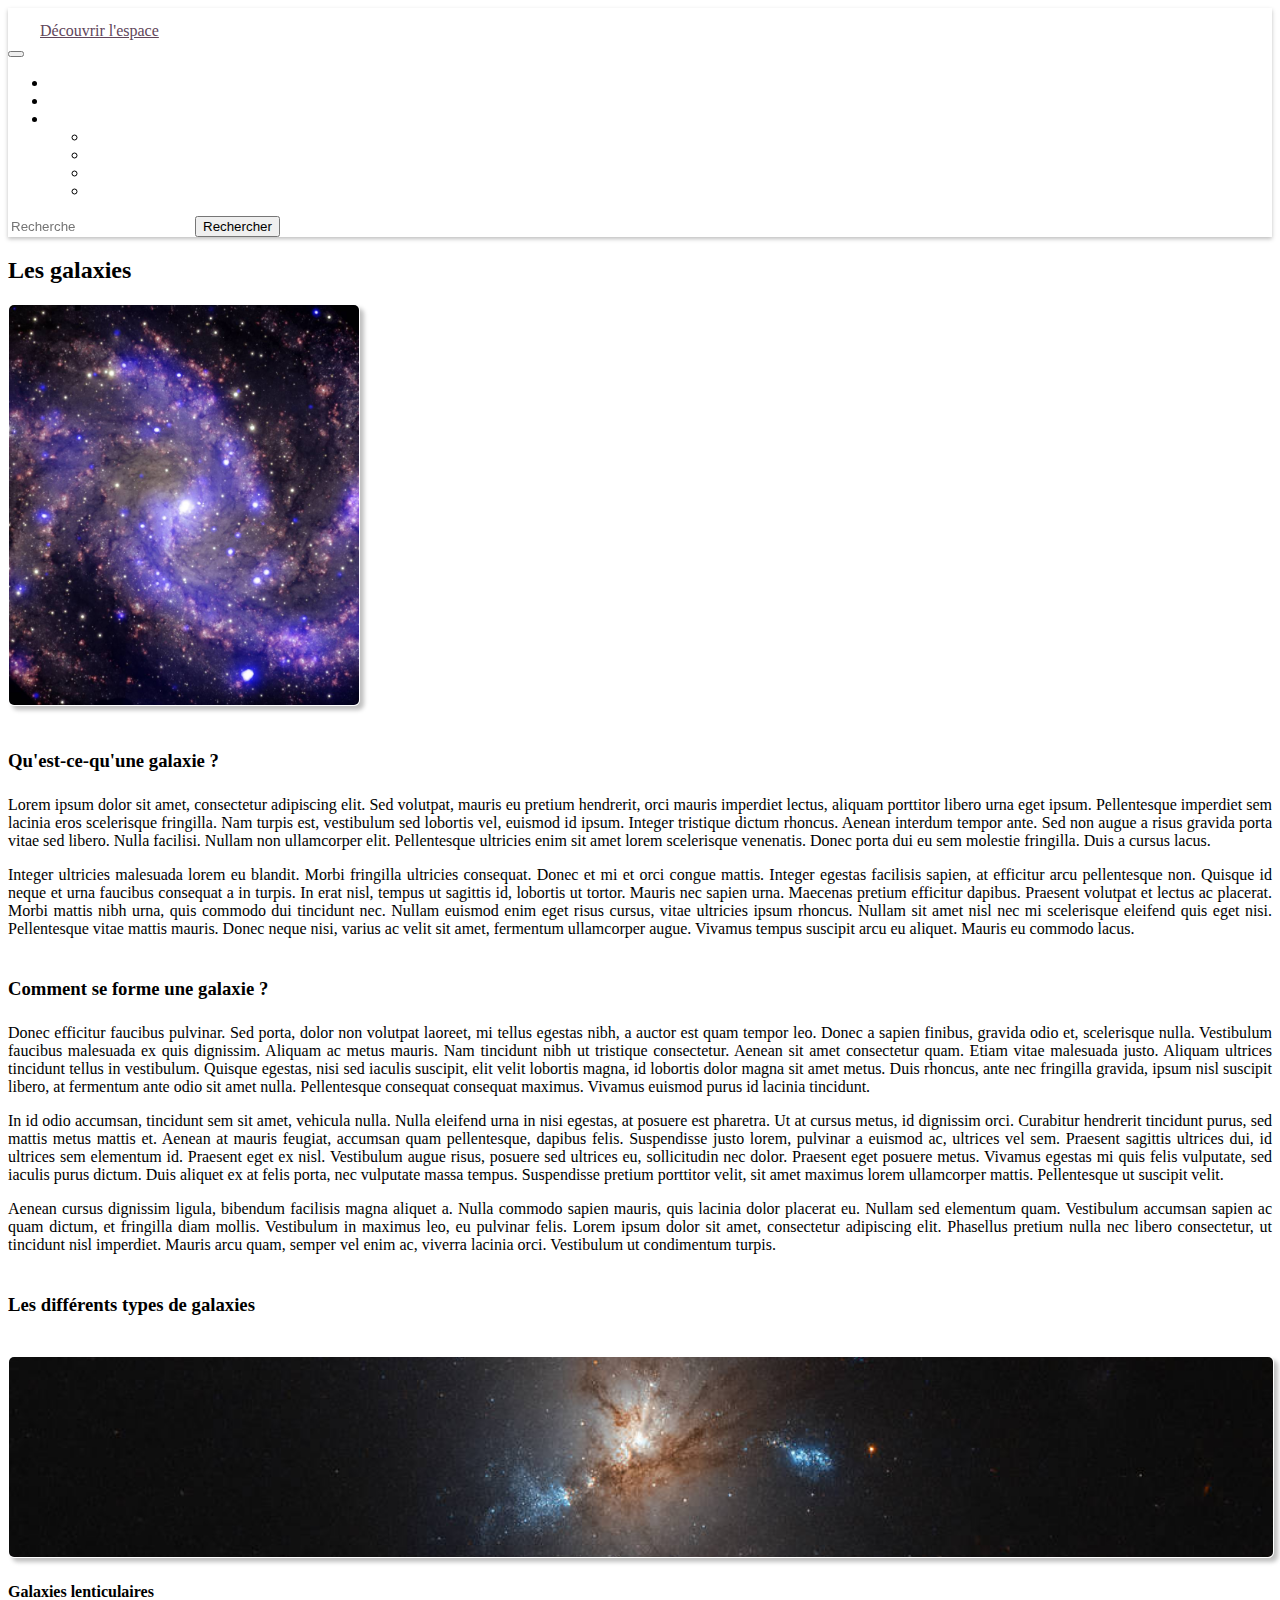
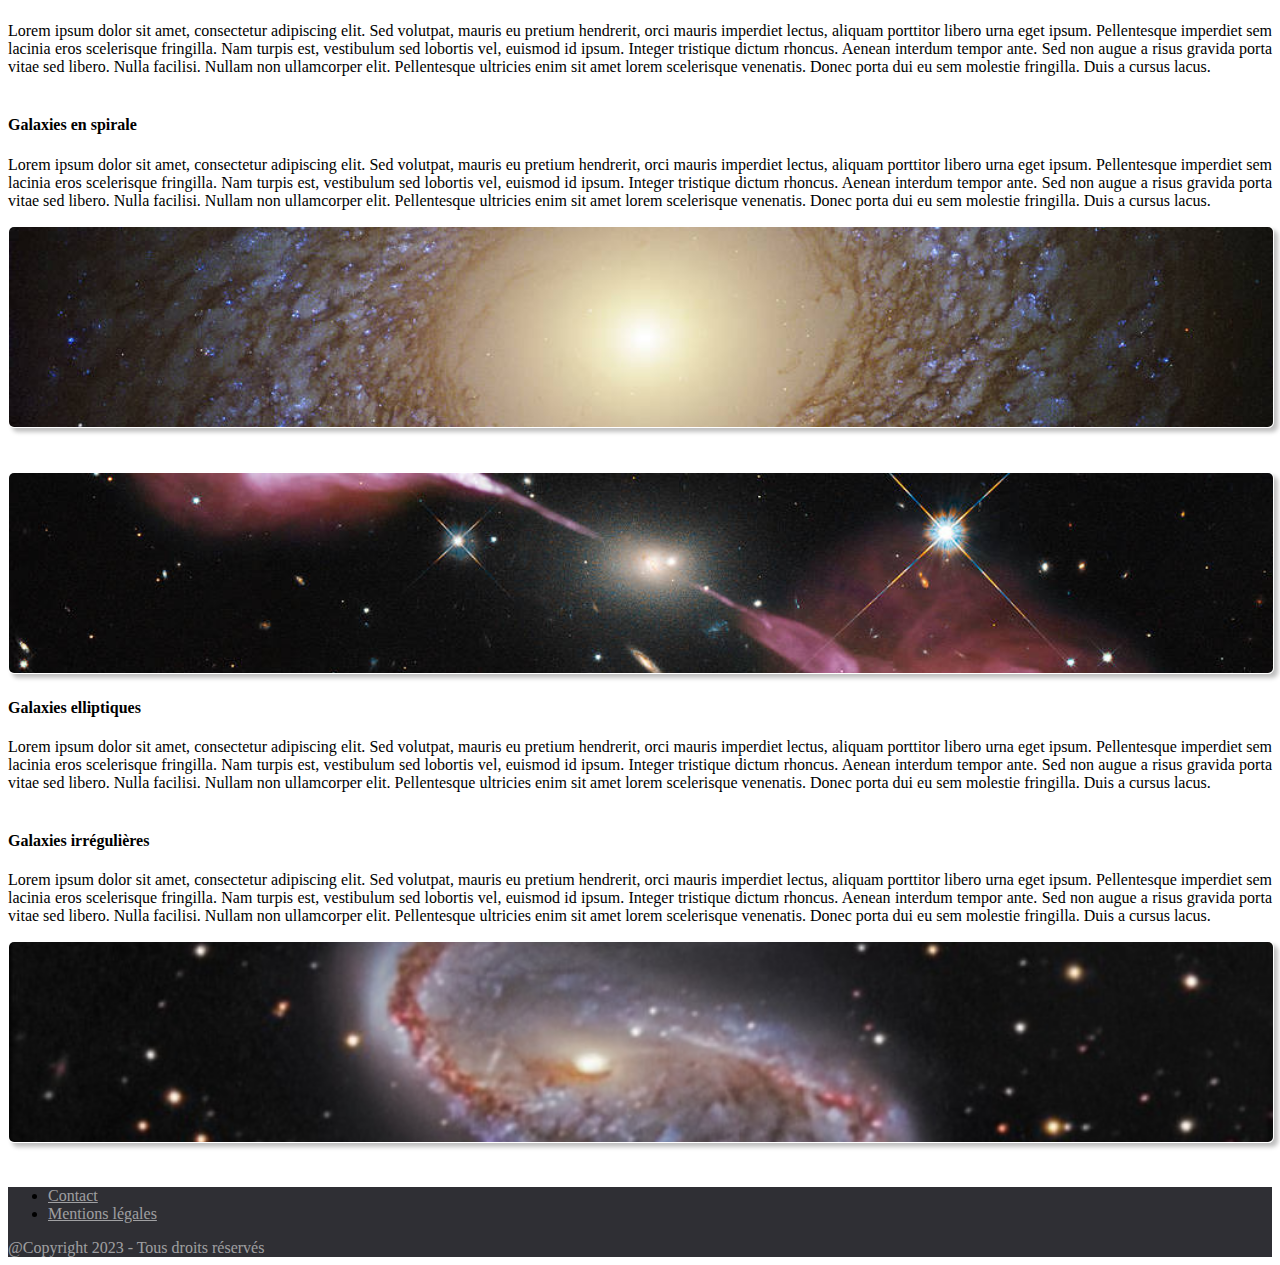
<file: galaxies.html>
<!DOCTYPE html>
<html lang="fr">


<head>
    <meta charset="utf-8">
    <meta name="viewport" content="width=device-width, initial-scale=1">
    <title>Découvrir l'espace</title>

    <link href="https://cdn.jsdelivr.net/npm/bootstrap@5.2.3/dist/css/bootstrap.min.css" rel="stylesheet"
        integrity="sha384-rbsA2VBKQhggwzxH7pPCaAqO46MgnOM80zW1RWuH61DGLwZJEdK2Kadq2F9CUG65" crossorigin="anonymous">
    <link rel="stylesheet" href="style.css">

    <script src="https://cdn.jsdelivr.net/npm/@popperjs/core@2.11.6/dist/umd/popper.min.js"
        integrity="sha384-oBqDVmMz9ATKxIep9tiCxS/Z9fNfEXiDAYTujMAeBAsjFuCZSmKbSSUnQlmh/jp3" crossorigin="anonymous"
        defer></script>
    <script src="https://cdn.jsdelivr.net/npm/bootstrap@5.2.3/dist/js/bootstrap.min.js"
        integrity="sha384-cuYeSxntonz0PPNlHhBs68uyIAVpIIOZZ5JqeqvYYIcEL727kskC66kF92t6Xl2V" crossorigin="anonymous"
        defer></script>
</head>


<body id="galaxies" class="bg-dark text-white">

    <nav class="navbar navbar-expand-lg navbar-dark sticky-top">
        <div class="container-fluid">
          <div class="left-side d-flex align-items-center">
            <img src="images/ri_eye-2-fill.svg" class="me-2" alt="Bootstrap" width="28" height="28">
            <a class="navbar-brand me-4 text-white" href="index.html">Découvrir l'espace</a>
          </div>
          <button class="navbar-toggler" type="button" data-bs-toggle="collapse" data-bs-target="#navbarNavDropdown"
            aria-controls="navbarNavDropdown" aria-expanded="false" aria-label="Toggle navigation">
            <span class="navbar-toggler-icon"></span>
          </button>
          <div class="collapse navbar-collapse justify-content-between" id="navbarNavDropdown">
            <ul class="navbar-nav">
              <li class="nav-item">
                <a class="nav-link mx-2" href="index.html">Accueil</a>
              </li>
              <li class="nav-item">
                <a class="nav-link mx-2" href="galerie.html">Galerie photo</a>
              </li>
              <li class="nav-item dropdown">
                <a class="nav-link dropdown-toggle mx-2" href="#" role="button" data-bs-toggle="dropdown"
                  aria-expanded="false">
                  Articles
                </a>
                <ul class="dropdown-menu bg-dark">
                  <li><a class="dropdown-item" href="galaxies.html">Galaxies</a></li>
                  <li><a class="dropdown-item text-white" href="nebuleuses.html">Nébuleuses</a></li>
                  <li><a class="dropdown-item text-white" href="etoiles.html">Etoiles</a></li>
                  <li><a class="dropdown-item text-white" href="planetes.html">Planètes</a></li>
                </ul>
              </li>
            </ul>
            <form class="d-flex" role="search">
              <input class="form-control me-2" type="search" placeholder="Recherche" aria-label="Search">
              <button type="submit" class="btn btn-secondary">Rechercher</button>
            </form>
          </div>
        </div>
      </nav>

    <div class="container article-content">
        <div class="row">
            <div class="col">
                <h2 class="my-5 text-center text-white">Les galaxies</h2>

                <img src="images/archives_ngc6946.jpg" alt="galaxie"
                    class="article-illustration float-none float-md-end d-block mx-auto mx-md-4 my-1">

                <div class="paragraph">
                    <h3>Qu'est-ce-qu'une galaxie ?</h3>
                    <p>Lorem ipsum dolor sit amet, consectetur adipiscing elit. Sed volutpat, mauris eu pretium
                        hendrerit, orci mauris imperdiet lectus, aliquam porttitor libero urna eget ipsum. Pellentesque
                        imperdiet sem lacinia eros scelerisque fringilla. Nam turpis est, vestibulum sed lobortis vel,
                        euismod id ipsum. Integer tristique dictum rhoncus. Aenean interdum tempor ante. Sed non augue a
                        risus gravida porta vitae sed libero. Nulla facilisi. Nullam non ullamcorper elit. Pellentesque
                        ultricies enim sit amet lorem scelerisque venenatis. Donec porta dui eu sem molestie fringilla.
                        Duis a cursus lacus.</p>
                    <p>Integer ultricies malesuada lorem eu blandit. Morbi fringilla ultricies consequat. Donec et mi et
                        orci congue mattis. Integer egestas facilisis sapien, at efficitur arcu pellentesque non.
                        Quisque id neque et urna faucibus consequat a in turpis. In erat nisl, tempus ut sagittis id,
                        lobortis ut tortor. Mauris nec sapien urna. Maecenas pretium efficitur dapibus. Praesent
                        volutpat et lectus ac placerat. Morbi mattis nibh urna, quis commodo dui tincidunt nec. Nullam
                        euismod enim eget risus cursus, vitae ultricies ipsum rhoncus. Nullam sit amet nisl nec mi
                        scelerisque eleifend quis eget nisi. Pellentesque vitae mattis mauris. Donec neque nisi, varius
                        ac velit sit amet, fermentum ullamcorper augue. Vivamus tempus suscipit arcu eu aliquet. Mauris
                        eu commodo lacus.</p>
                </div>

                <div class="paragraph">
                    <h3>Comment se forme une galaxie ?</h3>
                    <p>Donec efficitur faucibus pulvinar. Sed porta, dolor non volutpat laoreet, mi tellus egestas nibh,
                        a auctor est quam tempor leo. Donec a sapien finibus, gravida odio et, scelerisque nulla.
                        Vestibulum faucibus malesuada ex quis dignissim. Aliquam ac metus mauris. Nam tincidunt nibh ut
                        tristique consectetur. Aenean sit amet consectetur quam. Etiam vitae malesuada justo. Aliquam
                        ultrices tincidunt tellus in vestibulum. Quisque egestas, nisi sed iaculis suscipit, elit velit
                        lobortis magna, id lobortis dolor magna sit amet metus. Duis rhoncus, ante nec fringilla
                        gravida, ipsum nisl suscipit libero, at fermentum ante odio sit amet nulla. Pellentesque
                        consequat consequat maximus. Vivamus euismod purus id lacinia tincidunt.</p>
                    <p>In id odio accumsan, tincidunt sem sit amet, vehicula nulla. Nulla eleifend urna in nisi egestas,
                        at posuere est pharetra. Ut at cursus metus, id dignissim orci. Curabitur hendrerit tincidunt
                        purus, sed mattis metus mattis et. Aenean at mauris feugiat, accumsan quam pellentesque, dapibus
                        felis. Suspendisse justo lorem, pulvinar a euismod ac, ultrices vel sem. Praesent sagittis
                        ultrices dui, id ultrices sem elementum id. Praesent eget ex nisl. Vestibulum augue risus,
                        posuere sed ultrices eu, sollicitudin nec dolor. Praesent eget posuere metus. Vivamus egestas mi
                        quis felis vulputate, sed iaculis purus dictum. Duis aliquet ex at felis porta, nec vulputate
                        massa tempus. Suspendisse pretium porttitor velit, sit amet maximus lorem ullamcorper mattis.
                        Pellentesque ut suscipit velit.</p>
                    <p>Aenean cursus dignissim ligula, bibendum facilisis magna aliquet a. Nulla commodo sapien mauris,
                        quis lacinia dolor placerat eu. Nullam sed elementum quam. Vestibulum accumsan sapien ac quam
                        dictum, et fringilla diam mollis. Vestibulum in maximus leo, eu pulvinar felis. Lorem ipsum
                        dolor sit amet, consectetur adipiscing elit. Phasellus pretium nulla nec libero consectetur, ut
                        tincidunt nisl imperdiet. Mauris arcu quam, semper vel enim ac, viverra lacinia orci. Vestibulum
                        ut condimentum turpis.</p>
                </div>

            </div>
        </div>

        <div class="row">
            <div class="col">
                <h3>Les différents types de galaxies</h3>
                <div class="paragraph">

                    <div class="row align-items-center paragraph">
                        <div class="col-md-4 col-lg-3 order-2 order-md-1">
                            <img src="images/potw1645a.jpg" alt="" class="mw-200 d-block mx-auto" width="100%"
                                height="200px">
                        </div>
                        <div class="col-md-8 col-lg-9 order-1 order-md-2">
                            <h4>Galaxies lenticulaires</h4>
                            <p>Lorem ipsum dolor sit amet, consectetur adipiscing elit. Sed volutpat, mauris eu pretium
                                hendrerit, orci mauris imperdiet lectus, aliquam porttitor libero urna eget ipsum.
                                Pellentesque imperdiet sem lacinia eros scelerisque fringilla. Nam turpis est,
                                vestibulum sed lobortis vel, euismod id ipsum. Integer tristique dictum rhoncus. Aenean
                                interdum tempor ante. Sed non augue a risus gravida porta vitae sed libero. Nulla
                                facilisi. Nullam non ullamcorper elit. Pellentesque ultricies enim sit amet lorem
                                scelerisque venenatis. Donec porta dui eu sem molestie fringilla. Duis a cursus lacus.
                            </p>
                        </div>
                    </div>

                    <div class="row align-items-center paragraph">
                        <div class="col-md-8 col-lg-9 order-1 order-md-1">
                            <h4>Galaxies en spirale</h4>
                            <p>Lorem ipsum dolor sit amet, consectetur adipiscing elit. Sed volutpat, mauris eu pretium
                                hendrerit, orci mauris imperdiet lectus, aliquam porttitor libero urna eget ipsum.
                                Pellentesque imperdiet sem lacinia eros scelerisque fringilla. Nam turpis est,
                                vestibulum sed lobortis vel, euismod id ipsum. Integer tristique dictum rhoncus. Aenean
                                interdum tempor ante. Sed non augue a risus gravida porta vitae sed libero. Nulla
                                facilisi. Nullam non ullamcorper elit. Pellentesque ultricies enim sit amet lorem
                                scelerisque venenatis. Donec porta dui eu sem molestie fringilla. Duis a cursus lacus.
                            </p>
                        </div>
                        <div class="col-md-4 col-lg-3 order-2 order-md-2">
                            <img src="images/potw2026a.jpg" alt="" class="mw-200 d-block mx-auto" width="100%"
                                height="200px">
                        </div>
                    </div>

                    <div class="row align-items-center paragraph">
                        <div class="col-md-4 col-lg-3 order-2 order-md-1">
                            <img src="images/hs-article-1247a-2400x1705.jpeg" alt="" class="mw-200 d-block mx-auto"
                                width="100%" height="200px">
                        </div>
                        <div class="col-md-8 col-lg-9 order-1 order-md-2">
                            <h4>Galaxies elliptiques</h4>
                            <p>Lorem ipsum dolor sit amet, consectetur adipiscing elit. Sed volutpat, mauris eu pretium
                                hendrerit, orci mauris imperdiet lectus, aliquam porttitor libero urna eget ipsum.
                                Pellentesque imperdiet sem lacinia eros scelerisque fringilla. Nam turpis est,
                                vestibulum sed lobortis vel, euismod id ipsum. Integer tristique dictum rhoncus. Aenean
                                interdum tempor ante. Sed non augue a risus gravida porta vitae sed libero. Nulla
                                facilisi. Nullam non ullamcorper elit. Pellentesque ultricies enim sit amet lorem
                                scelerisque venenatis. Donec porta dui eu sem molestie fringilla. Duis a cursus lacus.
                            </p>
                        </div>
                    </div>

                    <div class="row align-items-center paragraph">
                        <div class="col-md-8 col-lg-9 order-1 order-md-1">
                            <h4>Galaxies irrégulières</h4>
                            <p>Lorem ipsum dolor sit amet, consectetur adipiscing elit. Sed volutpat, mauris eu pretium
                                hendrerit, orci mauris imperdiet lectus, aliquam porttitor libero urna eget ipsum.
                                Pellentesque imperdiet sem lacinia eros scelerisque fringilla. Nam turpis est,
                                vestibulum sed lobortis vel, euismod id ipsum. Integer tristique dictum rhoncus. Aenean
                                interdum tempor ante. Sed non augue a risus gravida porta vitae sed libero. Nulla
                                facilisi. Nullam non ullamcorper elit. Pellentesque ultricies enim sit amet lorem
                                scelerisque venenatis. Donec porta dui eu sem molestie fringilla. Duis a cursus lacus.
                            </p>
                        </div>
                        <div class="col-md-4 col-lg-3 order-2 order-md-2">
                            <img src="images/NGC2442_ssroGoldman720.jpg" alt="" class="mw-200 d-block mx-auto"
                                width="100%" height="200px">
                        </div>
                    </div>

                </div>
            </div>

        </div>



    </div>


    <nav class="navbar navbar-expand-lg" id="footer">
        <div class="container">
            <ul class="navbar-nav me-auto mb-2 mb-lg-0">
                <li class="nav-item">
                    <a class="nav-link me-4" href="contact.html">Contact</a>
                </li>
                <li class="nav-item">
                    <a class="nav-link" href="mentions-legales.html">Mentions légales</a>
                </li>
            </ul>
            <span class="navbar-text">
                @Copyright 2023 - Tous droits réservés
            </span>
        </div>
    </nav>


</body>

</html>
</file>
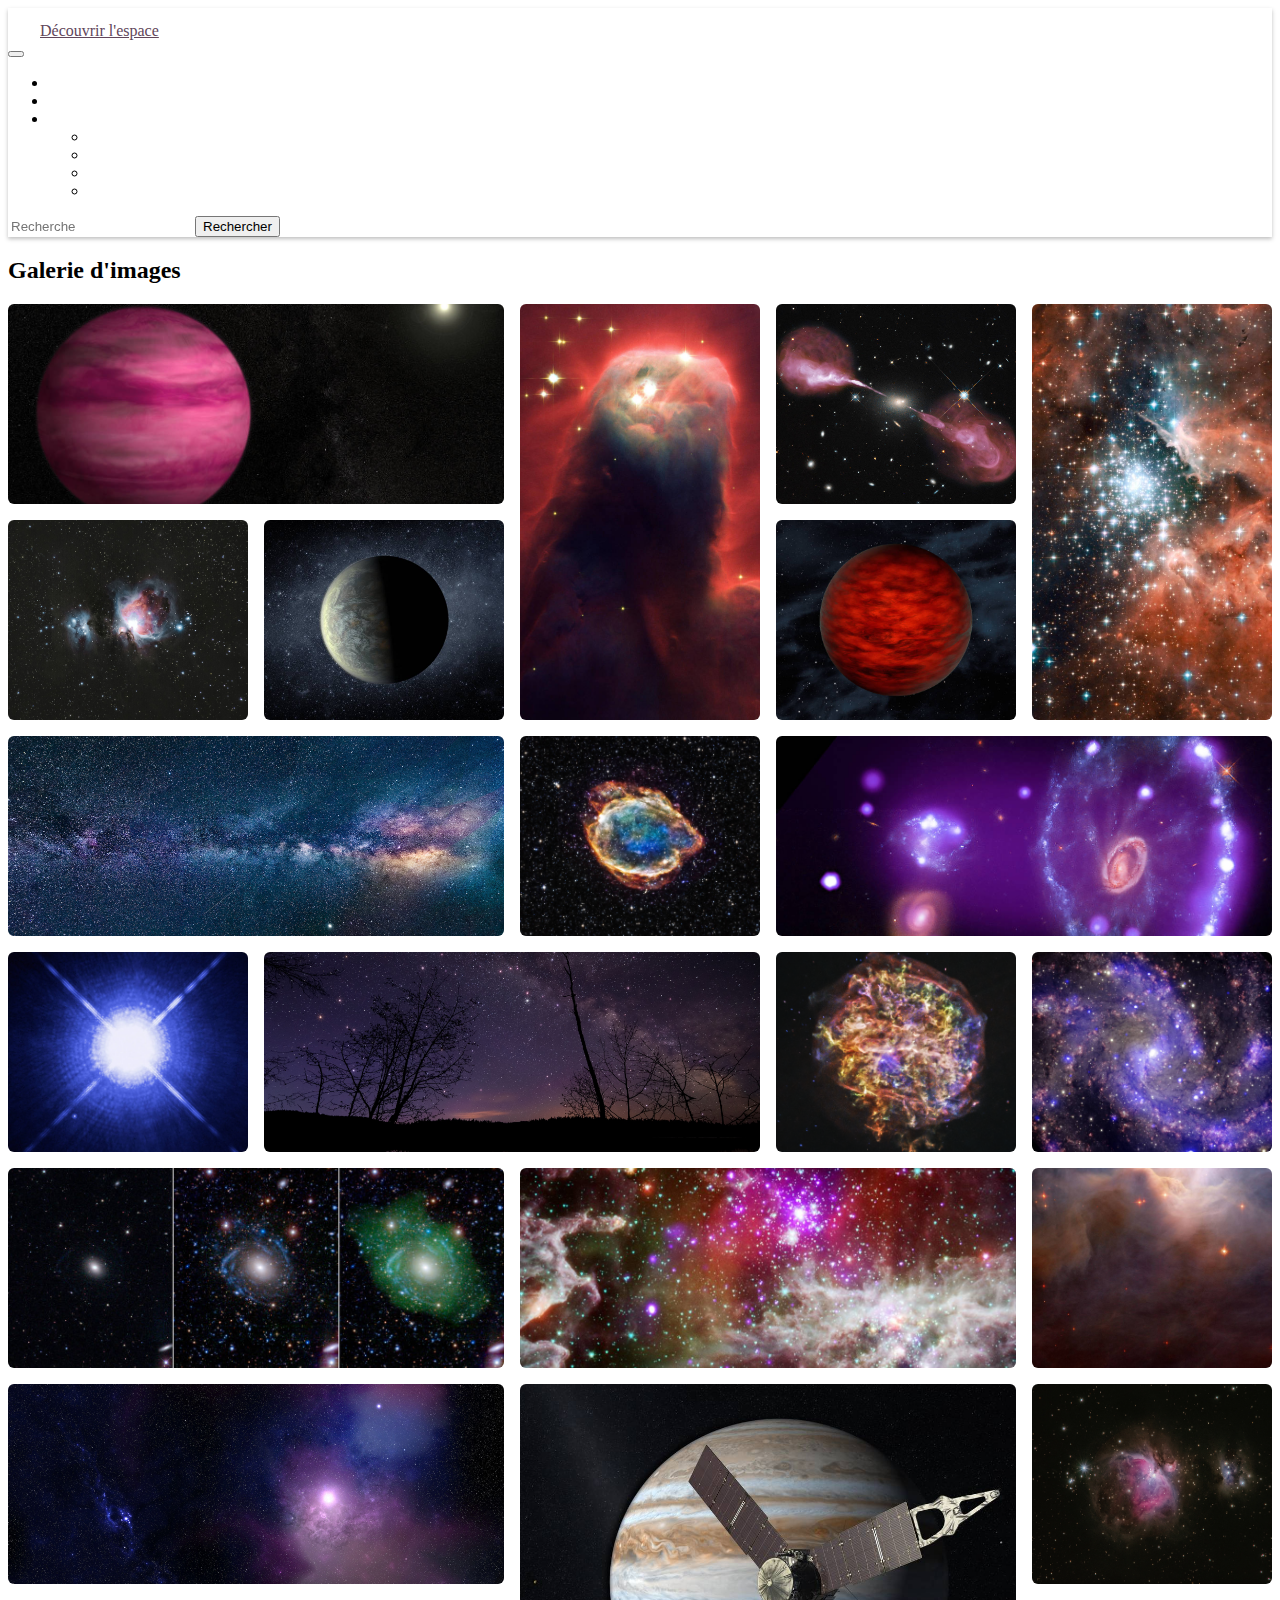
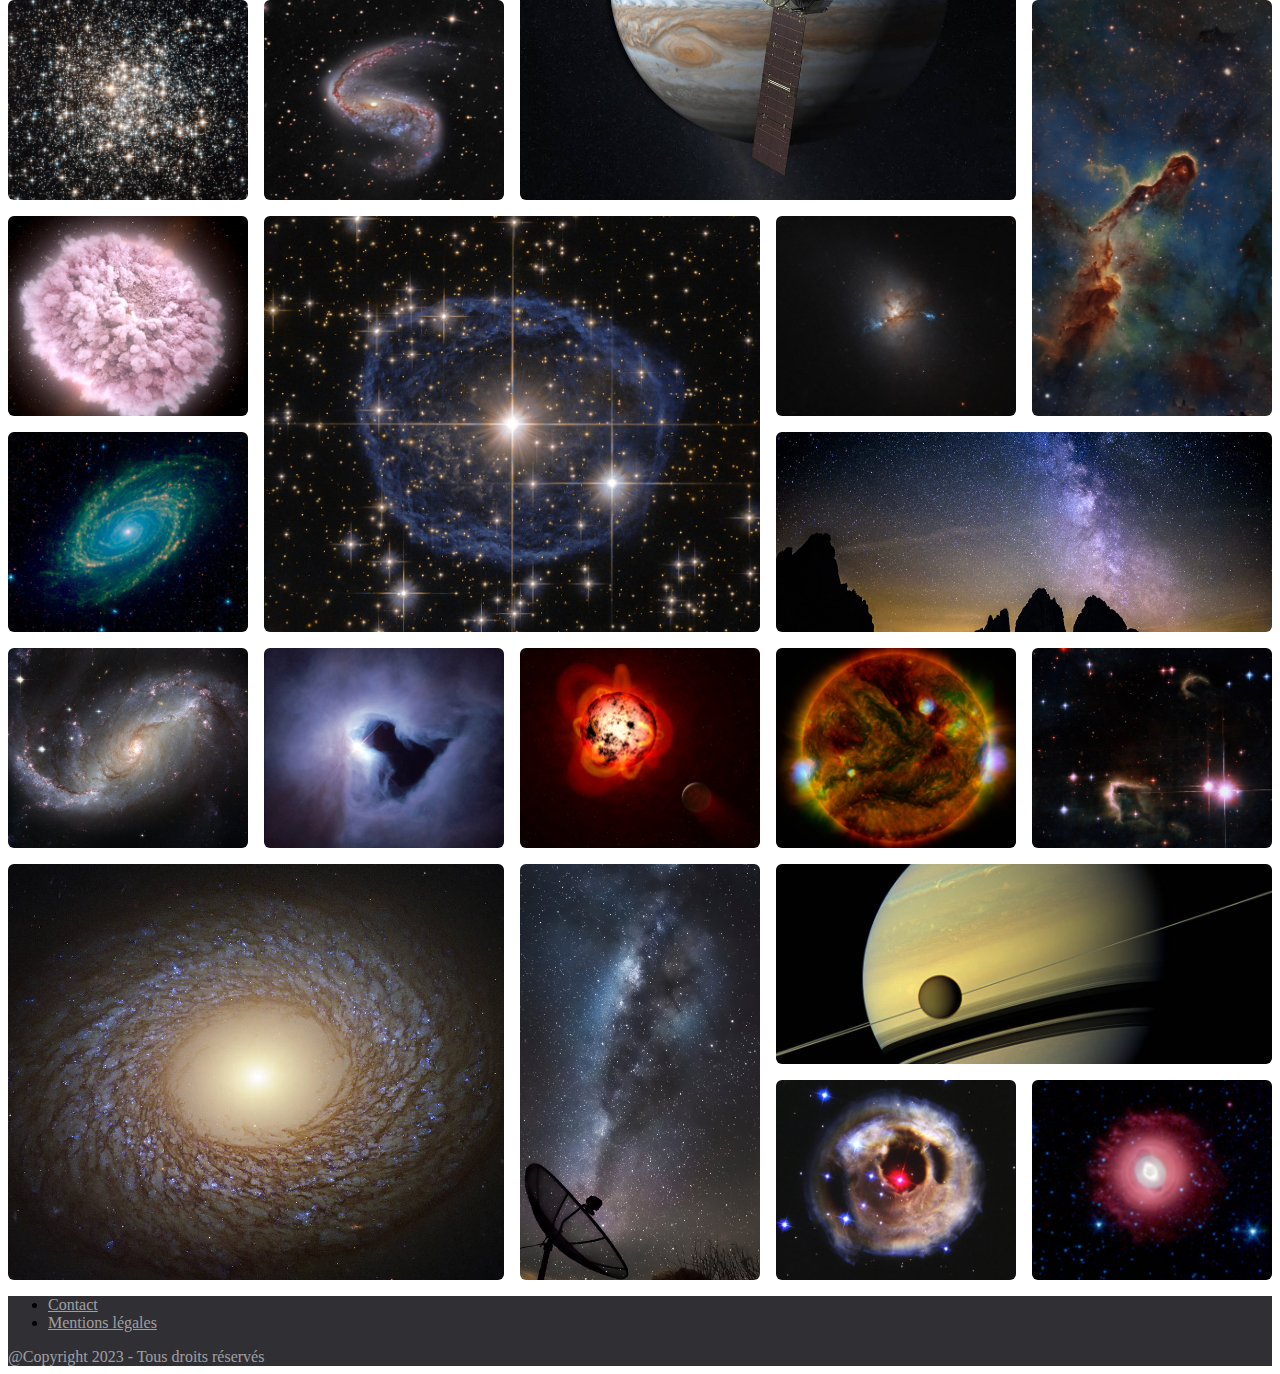
<file: galerie.html>
<!DOCTYPE html>
<html lang="fr">


<head>
  <meta charset="utf-8">
  <meta name="viewport" content="width=device-width, initial-scale=1">
  <title>Découvrir l'espace</title>

  <link href="https://cdn.jsdelivr.net/npm/bootstrap@5.2.3/dist/css/bootstrap.min.css" rel="stylesheet"
    integrity="sha384-rbsA2VBKQhggwzxH7pPCaAqO46MgnOM80zW1RWuH61DGLwZJEdK2Kadq2F9CUG65" crossorigin="anonymous">
  <link rel="stylesheet" href="style.css">

  <script src="https://cdn.jsdelivr.net/npm/@popperjs/core@2.11.6/dist/umd/popper.min.js"
    integrity="sha384-oBqDVmMz9ATKxIep9tiCxS/Z9fNfEXiDAYTujMAeBAsjFuCZSmKbSSUnQlmh/jp3" crossorigin="anonymous"
    defer></script>
  <script src="https://cdn.jsdelivr.net/npm/bootstrap@5.2.3/dist/js/bootstrap.min.js"
    integrity="sha384-cuYeSxntonz0PPNlHhBs68uyIAVpIIOZZ5JqeqvYYIcEL727kskC66kF92t6Xl2V" crossorigin="anonymous"
    defer></script>
</head>


<body class="bg-dark text-white">

  <nav class="navbar navbar-expand-lg navbar-dark sticky-top">
    <div class="container-fluid">
      <div class="left-side d-flex align-items-center">
        <img src="images/ri_eye-2-fill.svg" class="me-2" alt="Bootstrap" width="28" height="28">
        <a class="navbar-brand me-4 text-white" href="index.html">Découvrir l'espace</a>
      </div>
      <button class="navbar-toggler" type="button" data-bs-toggle="collapse" data-bs-target="#navbarNavDropdown"
        aria-controls="navbarNavDropdown" aria-expanded="false" aria-label="Toggle navigation">
        <span class="navbar-toggler-icon"></span>
      </button>
      <div class="collapse navbar-collapse justify-content-between" id="navbarNavDropdown">
        <ul class="navbar-nav">
          <li class="nav-item">
            <a class="nav-link mx-2" href="index.html">Accueil</a>
          </li>
          <li class="nav-item">
            <a class="nav-link mx-2" href="galerie.html">Galerie photo</a>
          </li>
          <li class="nav-item dropdown">
            <a class="nav-link dropdown-toggle mx-2" href="#" role="button" data-bs-toggle="dropdown"
              aria-expanded="false">
              Articles
            </a>
            <ul class="dropdown-menu bg-dark">
              <li><a class="dropdown-item" href="galaxies.html">Galaxies</a></li>
              <li><a class="dropdown-item text-white" href="nebuleuses.html">Nébuleuses</a></li>
              <li><a class="dropdown-item text-white" href="etoiles.html">Etoiles</a></li>
              <li><a class="dropdown-item text-white" href="planetes.html">Planètes</a></li>
            </ul>
          </li>
        </ul>
        <form class="d-flex" role="search">
          <input class="form-control me-2" type="search" placeholder="Recherche" aria-label="Search">
          <button type="submit" class="btn btn-secondary">Rechercher</button>
        </form>
      </div>
    </div>
  </nav>

  <div class="container">
    <div class="row">
      <div class="col">
        <h2 class="my-5 text-center text-white">Galerie d'images</h2>
        <div class="grid mb-5">
          <img src="images/1920px-astronomers_image_lowest-mass_exoplanet_around_a_sun-like_star.jpg" class="horizontal" alt="">
          <img src="images/161708main_image_feature_686_ys_full.jpg" class="vertical" alt="">
          <img src="images/hs-article-1247a-2400x1705.jpeg" alt="">
          <img src="images/601059main_jsc2007e048559_full.jpg" class="vertical" alt="">
          <img src="images/pexels-alex-andrews-3805983.jpg" alt="">
          <img src="images/612082main_kepler20f_full.jpg" alt="">
          <img src="images/pexels-felix-mittermeier-4644812.jpg" class="horizontal" alt="">
          <img src="images/pia20583-main_-wise_ldwarf.jpg" alt="">
          <img src="images/g299.jpg" alt="">
          <img src="images/archives_cartwheel.jpg" class="horizontal" alt="">
          <img src="images/139459main_image_feature_468_ys_full.jpg" alt="">
          <img src="images/pexels-james-wheeler-1542493.jpg" class="horizontal" alt="">
          <img src="images/g292_v2_1.png" alt="">
          <img src="images/archives_ngc6946.jpg" alt="">
          <img src="images/pia20695.jpg" class="horizontal" alt="">
          <img src="images/592526main_6192572182_4a3bd732e3_o_full.jpg" class="horizontal" alt="">
          <img src="images/c4.jpg" alt="">
          <img src="images/pexels-frank-cone-3607542.jpg" class="horizontal" alt="">
          <img src="images/528777main_pia13746-43_full.jpg" class="big" alt="">
          <img src="images/pexels-alex-andrews-816608.jpg" alt="">
          <img src="images/672309main_M107_full.jpg" alt="">
          <img src="images/NGC2442_ssroGoldman720.jpg" alt="">
          <img src="images/pexels-robert-gruszecki-10148091.jpg" class="vertical" alt="">
          <img src="images/neutron_star_merger_still_3.jpg" alt="">
          <img src="images/hubble_friday_02262016.jpg" class="big" alt="">
          <img src="images/potw1645a.jpg" alt="">
          <img src="images/ssc2019-15b_med.jpg" alt="">
          <img src="images/pexels-fabio-marciano-2565420.jpg" class="horizontal" alt="">
          <img src="images/pexels-pixabay-2150.jpg" alt="">
          <img src="images/163126main_image_feature_701_ys_full.jpg" alt="">
          <img src="images/pia21473.png" alt="">
          <img src="images/pia19821-nustar_xrt_sun.jpg" alt="">
          <img src="images/hubble_j2034417_freggs_fullsize_0.jpg" alt="">
          <img src="images/potw2026a.jpg" class="big" alt="">
          <img src="images/pexels-erike-fusiki-8150267.jpg" class="vertical" alt="">
          <img src="images/682400main_pia14922_full_full.jpg" class="horizontal" alt="">
          <img src="images/171965main_image_feature_784_ys_full.jpg" alt="">
          <img src="images/pia17552_fig2.jpg" alt="">
        </div>
      </div>
    </div>
  </div>

  <nav class="navbar navbar-expand-lg" id="footer">
    <div class="container">
      <ul class="navbar-nav me-auto mb-2 mb-lg-0">
        <li class="nav-item">
          <a class="nav-link me-4" href="contact.html">Contact</a>
        </li>
        <li class="nav-item">
          <a class="nav-link" href="mentions-legales.html">Mentions légales</a>
        </li>
      </ul>
      <span class="navbar-text">
        @Copyright 2023 - Tous droits réservés
      </span>
    </div>
  </nav>


</body>

</html>
</file>
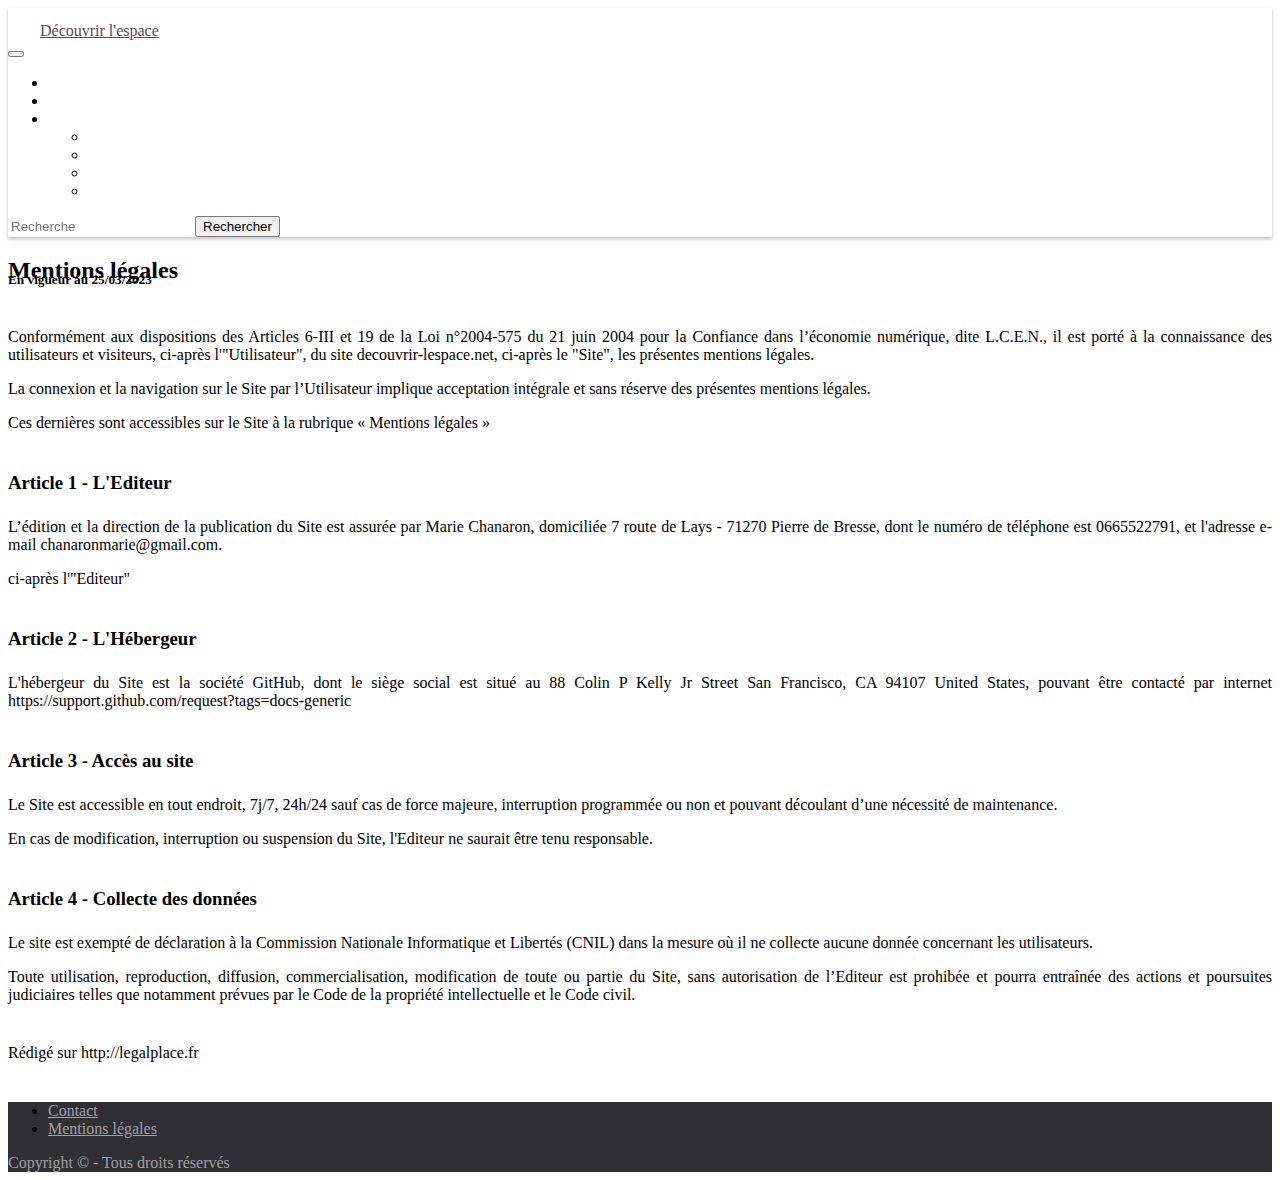
<file: mentions-legales.html>
<!DOCTYPE html>
<html lang="fr">


<head>
    <meta charset="utf-8">
    <meta name="viewport" content="width=device-width, initial-scale=1">
    <title>Découvrir l'espace</title>

    <link href="https://cdn.jsdelivr.net/npm/bootstrap@5.2.3/dist/css/bootstrap.min.css" rel="stylesheet"
        integrity="sha384-rbsA2VBKQhggwzxH7pPCaAqO46MgnOM80zW1RWuH61DGLwZJEdK2Kadq2F9CUG65" crossorigin="anonymous">
    <link rel="stylesheet" href="style.css">

    <script src="https://cdn.jsdelivr.net/npm/@popperjs/core@2.11.6/dist/umd/popper.min.js"
        integrity="sha384-oBqDVmMz9ATKxIep9tiCxS/Z9fNfEXiDAYTujMAeBAsjFuCZSmKbSSUnQlmh/jp3" crossorigin="anonymous"
        defer></script>
    <script src="https://cdn.jsdelivr.net/npm/bootstrap@5.2.3/dist/js/bootstrap.min.js"
        integrity="sha384-cuYeSxntonz0PPNlHhBs68uyIAVpIIOZZ5JqeqvYYIcEL727kskC66kF92t6Xl2V" crossorigin="anonymous"
        defer></script>
</head>


<body id="mentions-legales" class="bg-dark text-white">

    <nav class="navbar navbar-expand-lg navbar-dark sticky-top">
        <div class="container-fluid">
          <div class="left-side d-flex align-items-center">
            <img src="images/ri_eye-2-fill.svg" class="me-2" alt="Bootstrap" width="28" height="28">
            <a class="navbar-brand me-4 text-white" href="index.html">Découvrir l'espace</a>
          </div>
          <button class="navbar-toggler" type="button" data-bs-toggle="collapse" data-bs-target="#navbarNavDropdown"
            aria-controls="navbarNavDropdown" aria-expanded="false" aria-label="Toggle navigation">
            <span class="navbar-toggler-icon"></span>
          </button>
          <div class="collapse navbar-collapse justify-content-between" id="navbarNavDropdown">
            <ul class="navbar-nav">
              <li class="nav-item">
                <a class="nav-link mx-2" href="index.html">Accueil</a>
              </li>
              <li class="nav-item">
                <a class="nav-link mx-2" href="galerie.html">Galerie photo</a>
              </li>
              <li class="nav-item dropdown">
                <a class="nav-link dropdown-toggle mx-2" href="#" role="button" data-bs-toggle="dropdown"
                  aria-expanded="false">
                  Articles
                </a>
                <ul class="dropdown-menu bg-dark">
                  <li><a class="dropdown-item" href="galaxies.html">Galaxies</a></li>
                  <li><a class="dropdown-item text-white" href="nebuleuses.html">Nébuleuses</a></li>
                  <li><a class="dropdown-item text-white" href="etoiles.html">Etoiles</a></li>
                  <li><a class="dropdown-item text-white" href="planetes.html">Planètes</a></li>
                </ul>
              </li>
            </ul>
            <form class="d-flex" role="search">
              <input class="form-control me-2" type="search" placeholder="Recherche" aria-label="Search">
              <button type="submit" class="btn btn-secondary">Rechercher</button>
            </form>
          </div>
        </div>
      </nav>

    <div class="container">
        <div class="row">
            <div class="col">
                <h2 class="my-5 text-center text-white">Mentions légales</h2>
                <h5 class="text-center" style="margin-top: -32px;">En vigueur au 25/03/2023</h5>
                <div class="paragraph">
                    <p>Conformément aux dispositions des Articles 6-III et 19 de la Loi n°2004-575 du 21 juin 2004 pour la
                        Confiance dans l’économie numérique, dite L.C.E.N., il est porté à la connaissance des utilisateurs
                        et
                        visiteurs, ci-après l'"Utilisateur", du site decouvrir-lespace.net, ci-après le "Site", les
                        présentes
                        mentions légales.
                    </p>
                    <p>La connexion et la navigation sur le Site par l’Utilisateur implique acceptation intégrale et sans
                        réserve
                        des présentes mentions légales.
                    </p>
                    <p>Ces dernières sont accessibles sur le Site à la rubrique « Mentions légales »</p>
                </div>
                <div class="paragraph">
                    <h3>Article 1 - L'Editeur</h3>
                    <p>L’édition et la direction de la publication du Site est assurée par Marie Chanaron, domiciliée 7
                        route de
                        Lays - 71270 Pierre de Bresse, dont le numéro de téléphone est 0665522791, et l'adresse e-mail
                        chanaronmarie@gmail.com.
                    </p>
                    <p>ci-après l'"Editeur"</p>
                </div>
                <div class="paragraph">
                    <h3>Article 2 - L'Hébergeur</h3>
                    <p>L'hébergeur du Site est la société GitHub, dont le siège social est situé au 88 Colin P Kelly Jr Street San Francisco, CA 94107 United States, pouvant être contacté par internet https://support.github.com/request?tags=docs-generic</p>
                </div>
                <div class="paragraph">
                    <h3>Article 3 - Accès au site</h3>
                    <p>Le Site est accessible en tout endroit, 7j/7, 24h/24 sauf cas de force majeure, interruption
                        programmée ou non et pouvant découlant d’une nécessité de maintenance.
                    </p>
                    <p>En cas de modification, interruption ou suspension du Site, l'Editeur ne saurait être tenu
                        responsable.</p>
                </div>
                <div class="paragraph">
                    <h3>Article 4 - Collecte des données</h3>
                    <p>Le site est exempté de déclaration à la Commission Nationale Informatique et Libertés (CNIL) dans la
                        mesure où il ne collecte aucune donnée concernant les utilisateurs.
                    </p>
                    <p>Toute utilisation, reproduction, diffusion, commercialisation, modification de toute ou partie du
                        Site,
                        sans autorisation de l’Editeur est prohibée et pourra entraînée des actions et poursuites
                        judiciaires
                        telles que notamment prévues par le Code de la propriété intellectuelle et le Code civil.</p>
                </div>
                <div class="paragraph">
                    <p>Rédigé sur http://legalplace.fr</p>
                </div>
            </div>
        </div>
    </div>


    <nav class="navbar navbar-expand-lg" id="footer">
        <div class="container">
            <ul class="navbar-nav me-auto mb-2 mb-lg-0">
                <li class="nav-item">
                    <a class="nav-link me-4" href="contact.html">Contact</a>
                </li>
                <li class="nav-item">
                    <a class="nav-link" href="mentions-legales.html">Mentions légales</a>
                </li>
            </ul>
            <span class="navbar-text">
                Copyright © - Tous droits réservés
            </span>
        </div>
    </nav>


</body>

</html>
</file>
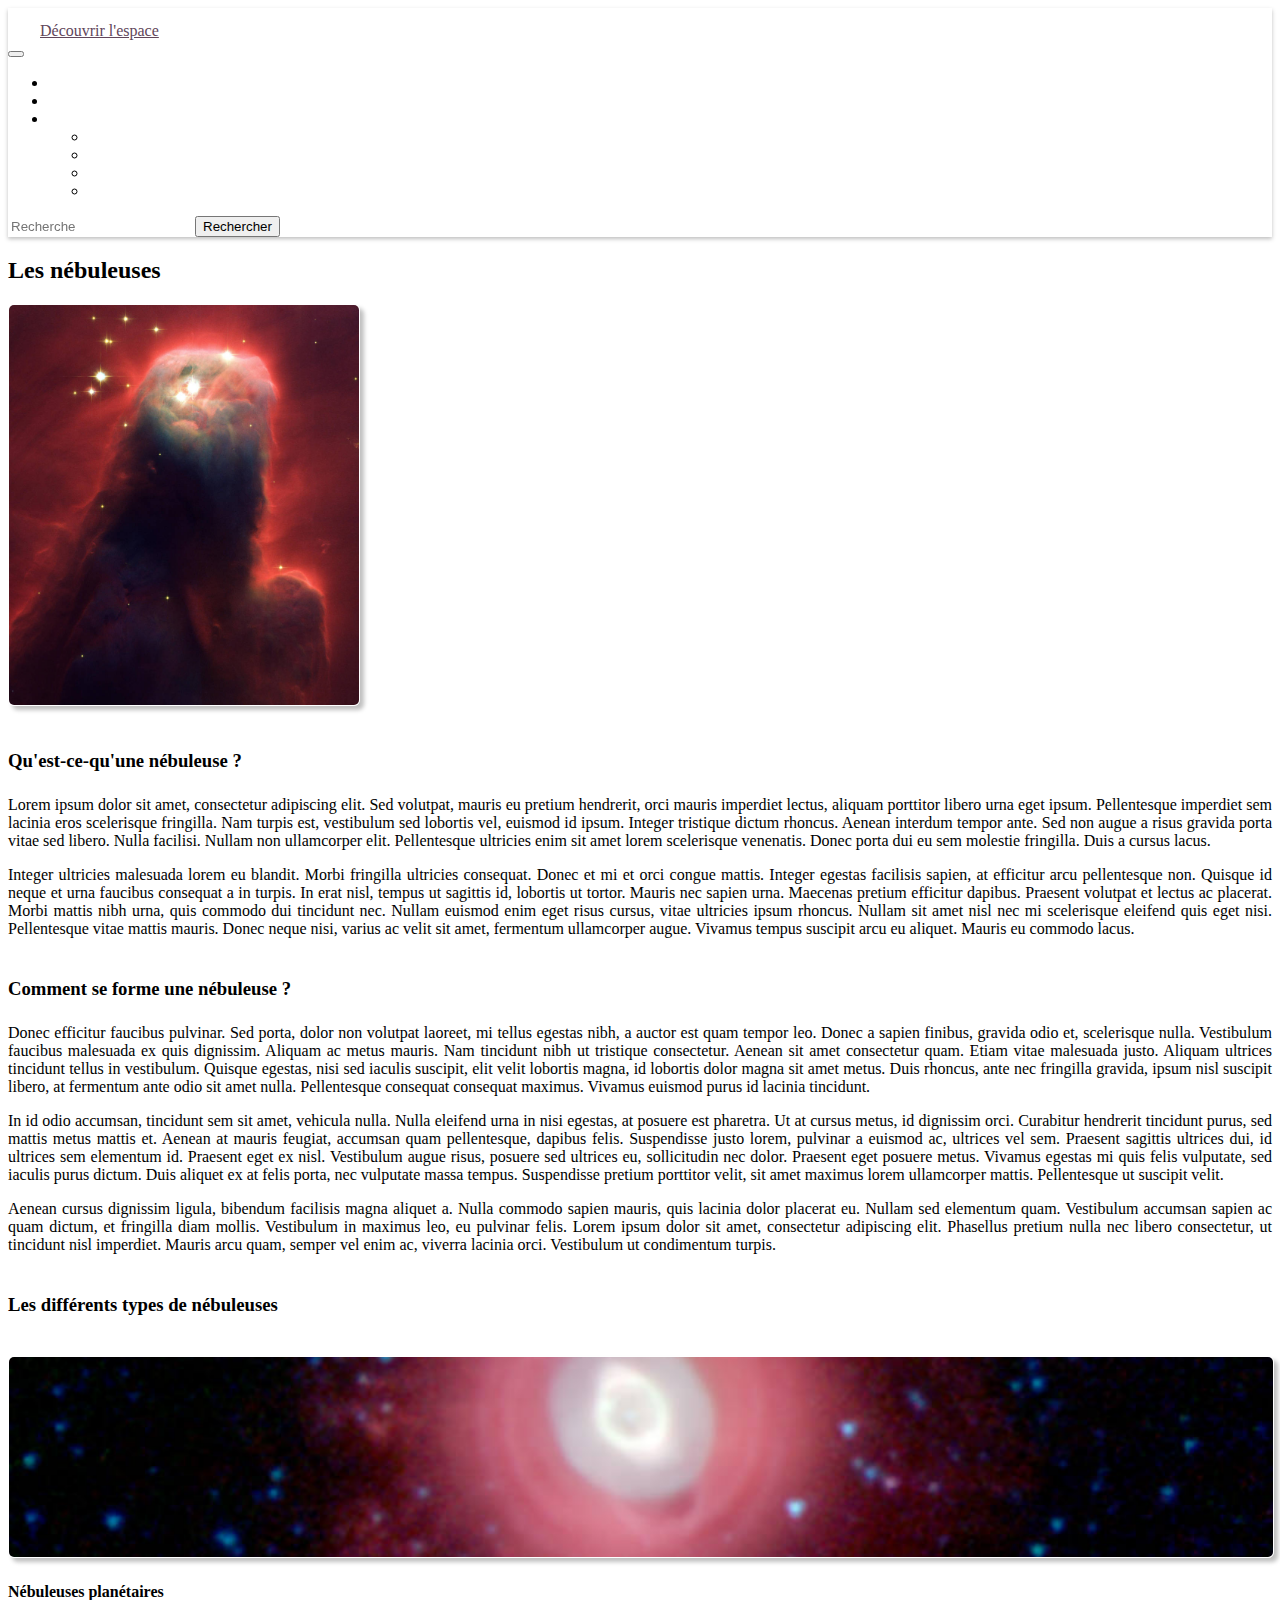
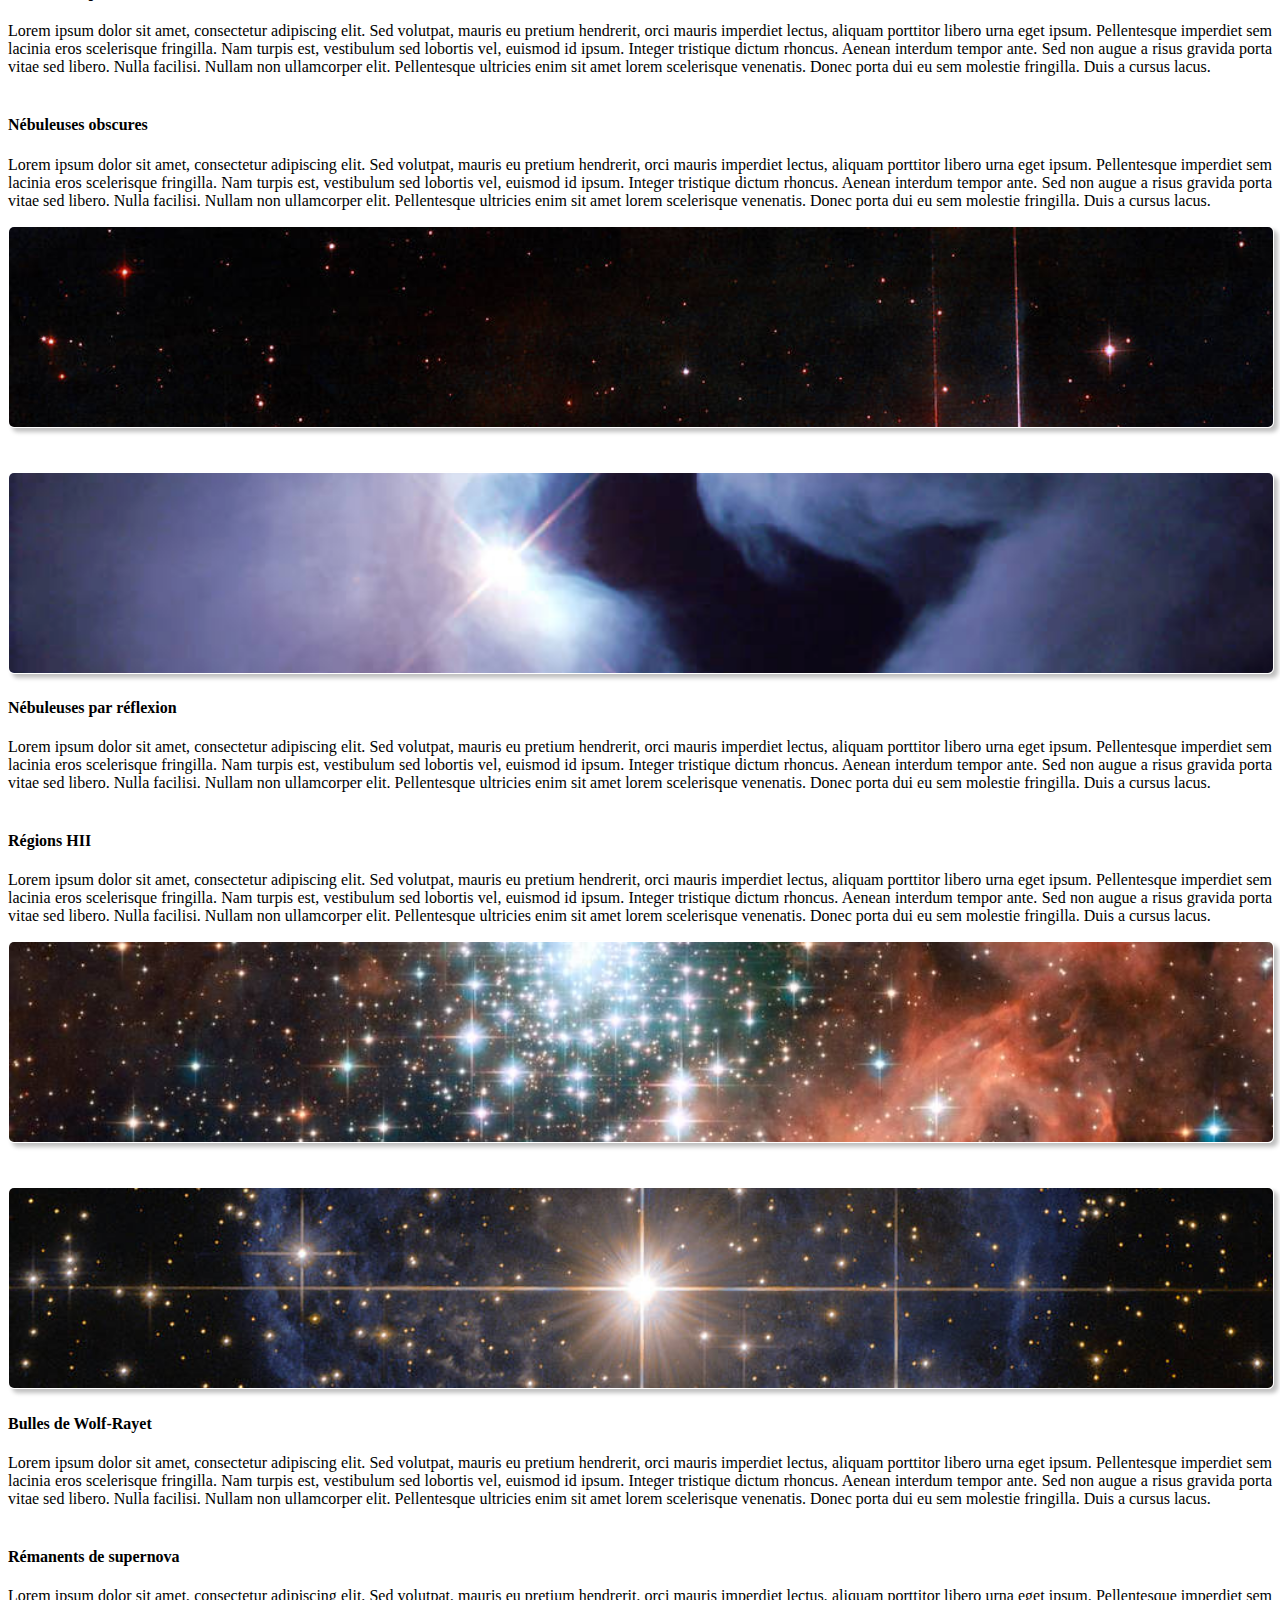
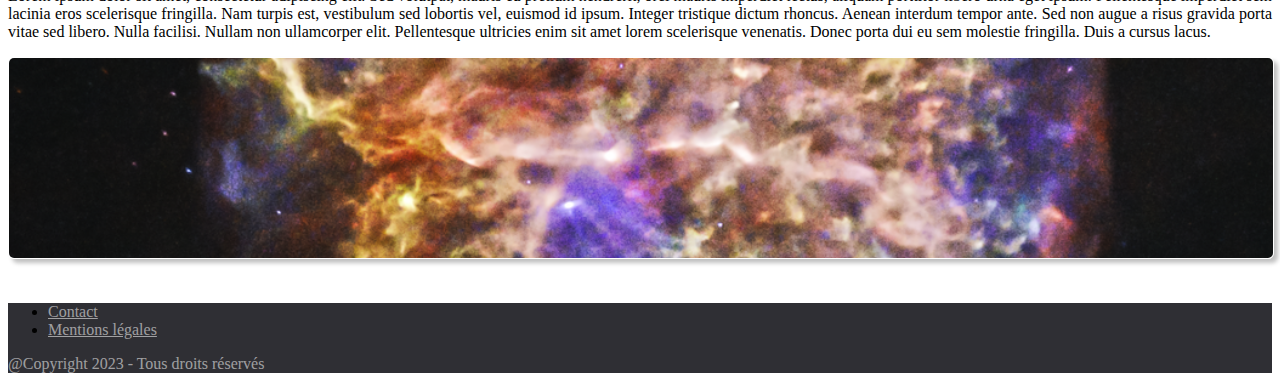
<file: nebuleuses.html>
<!DOCTYPE html>
<html lang="fr">


<head>
    <meta charset="utf-8">
    <meta name="viewport" content="width=device-width, initial-scale=1">
    <title>Découvrir l'espace</title>

    <link href="https://cdn.jsdelivr.net/npm/bootstrap@5.2.3/dist/css/bootstrap.min.css" rel="stylesheet"
        integrity="sha384-rbsA2VBKQhggwzxH7pPCaAqO46MgnOM80zW1RWuH61DGLwZJEdK2Kadq2F9CUG65" crossorigin="anonymous">
    <link rel="stylesheet" href="style.css">

    <script src="https://cdn.jsdelivr.net/npm/@popperjs/core@2.11.6/dist/umd/popper.min.js"
        integrity="sha384-oBqDVmMz9ATKxIep9tiCxS/Z9fNfEXiDAYTujMAeBAsjFuCZSmKbSSUnQlmh/jp3" crossorigin="anonymous"
        defer></script>
    <script src="https://cdn.jsdelivr.net/npm/bootstrap@5.2.3/dist/js/bootstrap.min.js"
        integrity="sha384-cuYeSxntonz0PPNlHhBs68uyIAVpIIOZZ5JqeqvYYIcEL727kskC66kF92t6Xl2V" crossorigin="anonymous"
        defer></script>
</head>


<body id="nebuleuses" class="bg-dark text-white">

    <nav class="navbar navbar-expand-lg navbar-dark sticky-top">
        <div class="container-fluid">
          <div class="left-side d-flex align-items-center">
            <img src="images/ri_eye-2-fill.svg" class="me-2" alt="Bootstrap" width="28" height="28">
            <a class="navbar-brand me-4 text-white" href="index.html">Découvrir l'espace</a>
          </div>
          <button class="navbar-toggler" type="button" data-bs-toggle="collapse" data-bs-target="#navbarNavDropdown"
            aria-controls="navbarNavDropdown" aria-expanded="false" aria-label="Toggle navigation">
            <span class="navbar-toggler-icon"></span>
          </button>
          <div class="collapse navbar-collapse justify-content-between" id="navbarNavDropdown">
            <ul class="navbar-nav">
              <li class="nav-item">
                <a class="nav-link mx-2" href="index.html">Accueil</a>
              </li>
              <li class="nav-item">
                <a class="nav-link mx-2" href="galerie.html">Galerie photo</a>
              </li>
              <li class="nav-item dropdown">
                <a class="nav-link dropdown-toggle mx-2" href="#" role="button" data-bs-toggle="dropdown"
                  aria-expanded="false">
                  Articles
                </a>
                <ul class="dropdown-menu bg-dark">
                  <li><a class="dropdown-item" href="galaxies.html">Galaxies</a></li>
                  <li><a class="dropdown-item text-white" href="nebuleuses.html">Nébuleuses</a></li>
                  <li><a class="dropdown-item text-white" href="etoiles.html">Etoiles</a></li>
                  <li><a class="dropdown-item text-white" href="planetes.html">Planètes</a></li>
                </ul>
              </li>
            </ul>
            <form class="d-flex" role="search">
              <input class="form-control me-2" type="search" placeholder="Recherche" aria-label="Search">
              <button type="submit" class="btn btn-secondary">Rechercher</button>
            </form>
          </div>
        </div>
      </nav>

    <div class="container article-content">
        <div class="row">
            <div class="col">
                <h2 class="my-5 text-center text-white">Les nébuleuses</h2>

                <img src="images/161708main_image_feature_686_ys_full.jpg" alt="nébuleuse"
                    class="article-illustration float-none float-md-end d-block mx-auto mx-md-4 my-1">

                <div class="paragraph">
                    <h3>Qu'est-ce-qu'une nébuleuse ?</h3>
                    <p>Lorem ipsum dolor sit amet, consectetur adipiscing elit. Sed volutpat, mauris eu pretium
                        hendrerit, orci mauris imperdiet lectus, aliquam porttitor libero urna eget ipsum. Pellentesque
                        imperdiet sem lacinia eros scelerisque fringilla. Nam turpis est, vestibulum sed lobortis vel,
                        euismod id ipsum. Integer tristique dictum rhoncus. Aenean interdum tempor ante. Sed non augue a
                        risus gravida porta vitae sed libero. Nulla facilisi. Nullam non ullamcorper elit. Pellentesque
                        ultricies enim sit amet lorem scelerisque venenatis. Donec porta dui eu sem molestie fringilla.
                        Duis a cursus lacus.</p>
                    <p>Integer ultricies malesuada lorem eu blandit. Morbi fringilla ultricies consequat. Donec et mi et
                        orci congue mattis. Integer egestas facilisis sapien, at efficitur arcu pellentesque non.
                        Quisque id neque et urna faucibus consequat a in turpis. In erat nisl, tempus ut sagittis id,
                        lobortis ut tortor. Mauris nec sapien urna. Maecenas pretium efficitur dapibus. Praesent
                        volutpat et lectus ac placerat. Morbi mattis nibh urna, quis commodo dui tincidunt nec. Nullam
                        euismod enim eget risus cursus, vitae ultricies ipsum rhoncus. Nullam sit amet nisl nec mi
                        scelerisque eleifend quis eget nisi. Pellentesque vitae mattis mauris. Donec neque nisi, varius
                        ac velit sit amet, fermentum ullamcorper augue. Vivamus tempus suscipit arcu eu aliquet. Mauris
                        eu commodo lacus.</p>
                </div>

                <div class="paragraph">
                    <h3>Comment se forme une nébuleuse ?</h3>
                    <p>Donec efficitur faucibus pulvinar. Sed porta, dolor non volutpat laoreet, mi tellus egestas nibh,
                        a auctor est quam tempor leo. Donec a sapien finibus, gravida odio et, scelerisque nulla.
                        Vestibulum faucibus malesuada ex quis dignissim. Aliquam ac metus mauris. Nam tincidunt nibh ut
                        tristique consectetur. Aenean sit amet consectetur quam. Etiam vitae malesuada justo. Aliquam
                        ultrices tincidunt tellus in vestibulum. Quisque egestas, nisi sed iaculis suscipit, elit velit
                        lobortis magna, id lobortis dolor magna sit amet metus. Duis rhoncus, ante nec fringilla
                        gravida, ipsum nisl suscipit libero, at fermentum ante odio sit amet nulla. Pellentesque
                        consequat consequat maximus. Vivamus euismod purus id lacinia tincidunt.</p>
                    <p>In id odio accumsan, tincidunt sem sit amet, vehicula nulla. Nulla eleifend urna in nisi egestas,
                        at posuere est pharetra. Ut at cursus metus, id dignissim orci. Curabitur hendrerit tincidunt
                        purus, sed mattis metus mattis et. Aenean at mauris feugiat, accumsan quam pellentesque, dapibus
                        felis. Suspendisse justo lorem, pulvinar a euismod ac, ultrices vel sem. Praesent sagittis
                        ultrices dui, id ultrices sem elementum id. Praesent eget ex nisl. Vestibulum augue risus,
                        posuere sed ultrices eu, sollicitudin nec dolor. Praesent eget posuere metus. Vivamus egestas mi
                        quis felis vulputate, sed iaculis purus dictum. Duis aliquet ex at felis porta, nec vulputate
                        massa tempus. Suspendisse pretium porttitor velit, sit amet maximus lorem ullamcorper mattis.
                        Pellentesque ut suscipit velit.</p>
                    <p>Aenean cursus dignissim ligula, bibendum facilisis magna aliquet a. Nulla commodo sapien mauris,
                        quis lacinia dolor placerat eu. Nullam sed elementum quam. Vestibulum accumsan sapien ac quam
                        dictum, et fringilla diam mollis. Vestibulum in maximus leo, eu pulvinar felis. Lorem ipsum
                        dolor sit amet, consectetur adipiscing elit. Phasellus pretium nulla nec libero consectetur, ut
                        tincidunt nisl imperdiet. Mauris arcu quam, semper vel enim ac, viverra lacinia orci. Vestibulum
                        ut condimentum turpis.</p>
                </div>

            </div>
        </div>

        <div class="row">
            <div class="col">
                <h3>Les différents types de nébuleuses</h3>
                <div class="paragraph">

                    <div class="row align-items-center paragraph">
                        <div class="col-md-4 col-lg-3 order-2 order-md-1">
                            <img src="images/pia17552_fig2.jpg" alt="" class="mw-200 d-block mx-auto" width="100%"
                                height="200px">
                        </div>
                        <div class="col-md-8 col-lg-9 order-1 order-md-2">
                            <h4>Nébuleuses planétaires</h4>
                            <p>Lorem ipsum dolor sit amet, consectetur adipiscing elit. Sed volutpat, mauris eu pretium
                                hendrerit, orci mauris imperdiet lectus, aliquam porttitor libero urna eget ipsum.
                                Pellentesque imperdiet sem lacinia eros scelerisque fringilla. Nam turpis est,
                                vestibulum sed lobortis vel, euismod id ipsum. Integer tristique dictum rhoncus. Aenean
                                interdum tempor ante. Sed non augue a risus gravida porta vitae sed libero. Nulla
                                facilisi. Nullam non ullamcorper elit. Pellentesque ultricies enim sit amet lorem
                                scelerisque venenatis. Donec porta dui eu sem molestie fringilla. Duis a cursus lacus.
                            </p>
                        </div>
                    </div>

                    <div class="row align-items-center paragraph">
                        <div class="col-md-8 col-lg-9 order-1 order-md-1">
                            <h4>Nébuleuses obscures</h4>
                            <p>Lorem ipsum dolor sit amet, consectetur adipiscing elit. Sed volutpat, mauris eu pretium
                                hendrerit, orci mauris imperdiet lectus, aliquam porttitor libero urna eget ipsum.
                                Pellentesque imperdiet sem lacinia eros scelerisque fringilla. Nam turpis est,
                                vestibulum sed lobortis vel, euismod id ipsum. Integer tristique dictum rhoncus. Aenean
                                interdum tempor ante. Sed non augue a risus gravida porta vitae sed libero. Nulla
                                facilisi. Nullam non ullamcorper elit. Pellentesque ultricies enim sit amet lorem
                                scelerisque venenatis. Donec porta dui eu sem molestie fringilla. Duis a cursus lacus.
                            </p>
                        </div>
                        <div class="col-md-4 col-lg-3 order-2 order-md-2">
                            <img src="images/hubble_j2034417_freggs_fullsize_0.jpg" alt=""
                                class="mw-200 d-block mx-auto" width="100%" height="200px">
                        </div>
                    </div>

                    <div class="row align-items-center paragraph">
                        <div class="col-md-4 col-lg-3 order-2 order-md-1">
                            <img src="images/163126main_image_feature_701_ys_full.jpg" alt=""
                                class="mw-200 d-block mx-auto" width="100%" height="200px">
                        </div>
                        <div class="col-md-8 col-lg-9 order-1 order-md-2">
                            <h4>Nébuleuses par réflexion</h4>
                            <p>Lorem ipsum dolor sit amet, consectetur adipiscing elit. Sed volutpat, mauris eu pretium
                                hendrerit, orci mauris imperdiet lectus, aliquam porttitor libero urna eget ipsum.
                                Pellentesque imperdiet sem lacinia eros scelerisque fringilla. Nam turpis est,
                                vestibulum sed lobortis vel, euismod id ipsum. Integer tristique dictum rhoncus. Aenean
                                interdum tempor ante. Sed non augue a risus gravida porta vitae sed libero. Nulla
                                facilisi. Nullam non ullamcorper elit. Pellentesque ultricies enim sit amet lorem
                                scelerisque venenatis. Donec porta dui eu sem molestie fringilla. Duis a cursus lacus.
                            </p>
                        </div>
                    </div>

                    <div class="row align-items-center paragraph">
                        <div class="col-md-8 col-lg-9 order-1 order-md-1">
                            <h4>Régions HII</h4>
                            <p>Lorem ipsum dolor sit amet, consectetur adipiscing elit. Sed volutpat, mauris eu pretium
                                hendrerit, orci mauris imperdiet lectus, aliquam porttitor libero urna eget ipsum.
                                Pellentesque imperdiet sem lacinia eros scelerisque fringilla. Nam turpis est,
                                vestibulum sed lobortis vel, euismod id ipsum. Integer tristique dictum rhoncus. Aenean
                                interdum tempor ante. Sed non augue a risus gravida porta vitae sed libero. Nulla
                                facilisi. Nullam non ullamcorper elit. Pellentesque ultricies enim sit amet lorem
                                scelerisque venenatis. Donec porta dui eu sem molestie fringilla. Duis a cursus lacus.
                            </p>
                        </div>
                        <div class="col-md-4 col-lg-3 order-2 order-md-2">
                            <img src="images/601059main_jsc2007e048559_full.jpg" alt="" class="mw-200 d-block mx-auto"
                                width="100%" height="200px">
                        </div>
                    </div>

                    <div class="row align-items-center paragraph">
                        <div class="col-md-4 col-lg-3 order-2 order-md-1">
                            <img src="images/hubble_friday_02262016.jpg" alt="" class="mw-200 d-block mx-auto"
                                width="100%" height="200px">
                        </div>
                        <div class="col-md-8 col-lg-9 order-1 order-md-2">
                            <h4>Bulles de Wolf-Rayet</h4>
                            <p>Lorem ipsum dolor sit amet, consectetur adipiscing elit. Sed volutpat, mauris eu pretium
                                hendrerit, orci mauris imperdiet lectus, aliquam porttitor libero urna eget ipsum.
                                Pellentesque imperdiet sem lacinia eros scelerisque fringilla. Nam turpis est,
                                vestibulum sed lobortis vel, euismod id ipsum. Integer tristique dictum rhoncus. Aenean
                                interdum tempor ante. Sed non augue a risus gravida porta vitae sed libero. Nulla
                                facilisi. Nullam non ullamcorper elit. Pellentesque ultricies enim sit amet lorem
                                scelerisque venenatis. Donec porta dui eu sem molestie fringilla. Duis a cursus lacus.
                            </p>
                        </div>
                    </div>

                    <div class="row align-items-center paragraph">
                        <div class="col-md-8 col-lg-9 order-1 order-md-1">
                            <h4>Rémanents de supernova</h4>
                            <p>Lorem ipsum dolor sit amet, consectetur adipiscing elit. Sed volutpat, mauris eu pretium
                                hendrerit, orci mauris imperdiet lectus, aliquam porttitor libero urna eget ipsum.
                                Pellentesque imperdiet sem lacinia eros scelerisque fringilla. Nam turpis est,
                                vestibulum sed lobortis vel, euismod id ipsum. Integer tristique dictum rhoncus. Aenean
                                interdum tempor ante. Sed non augue a risus gravida porta vitae sed libero. Nulla
                                facilisi. Nullam non ullamcorper elit. Pellentesque ultricies enim sit amet lorem
                                scelerisque venenatis. Donec porta dui eu sem molestie fringilla. Duis a cursus lacus.
                            </p>
                        </div>
                        <div class="col-md-4 col-lg-3 order-2 order-md-2">
                            <img src="images/g292_v2_1.png" alt="" class="mw-200 d-block mx-auto" width="100%"
                                height="200px">
                        </div>
                    </div>

                </div>
            </div>

        </div>



    </div>


    <nav class="navbar navbar-expand-lg" id="footer">
        <div class="container">
            <ul class="navbar-nav me-auto mb-2 mb-lg-0">
                <li class="nav-item">
                    <a class="nav-link me-4" href="contact.html">Contact</a>
                </li>
                <li class="nav-item">
                    <a class="nav-link" href="mentions-legales.html">Mentions légales</a>
                </li>
            </ul>
            <span class="navbar-text">
                @Copyright 2023 - Tous droits réservés
            </span>
        </div>
    </nav>


</body>

</html>
</file>
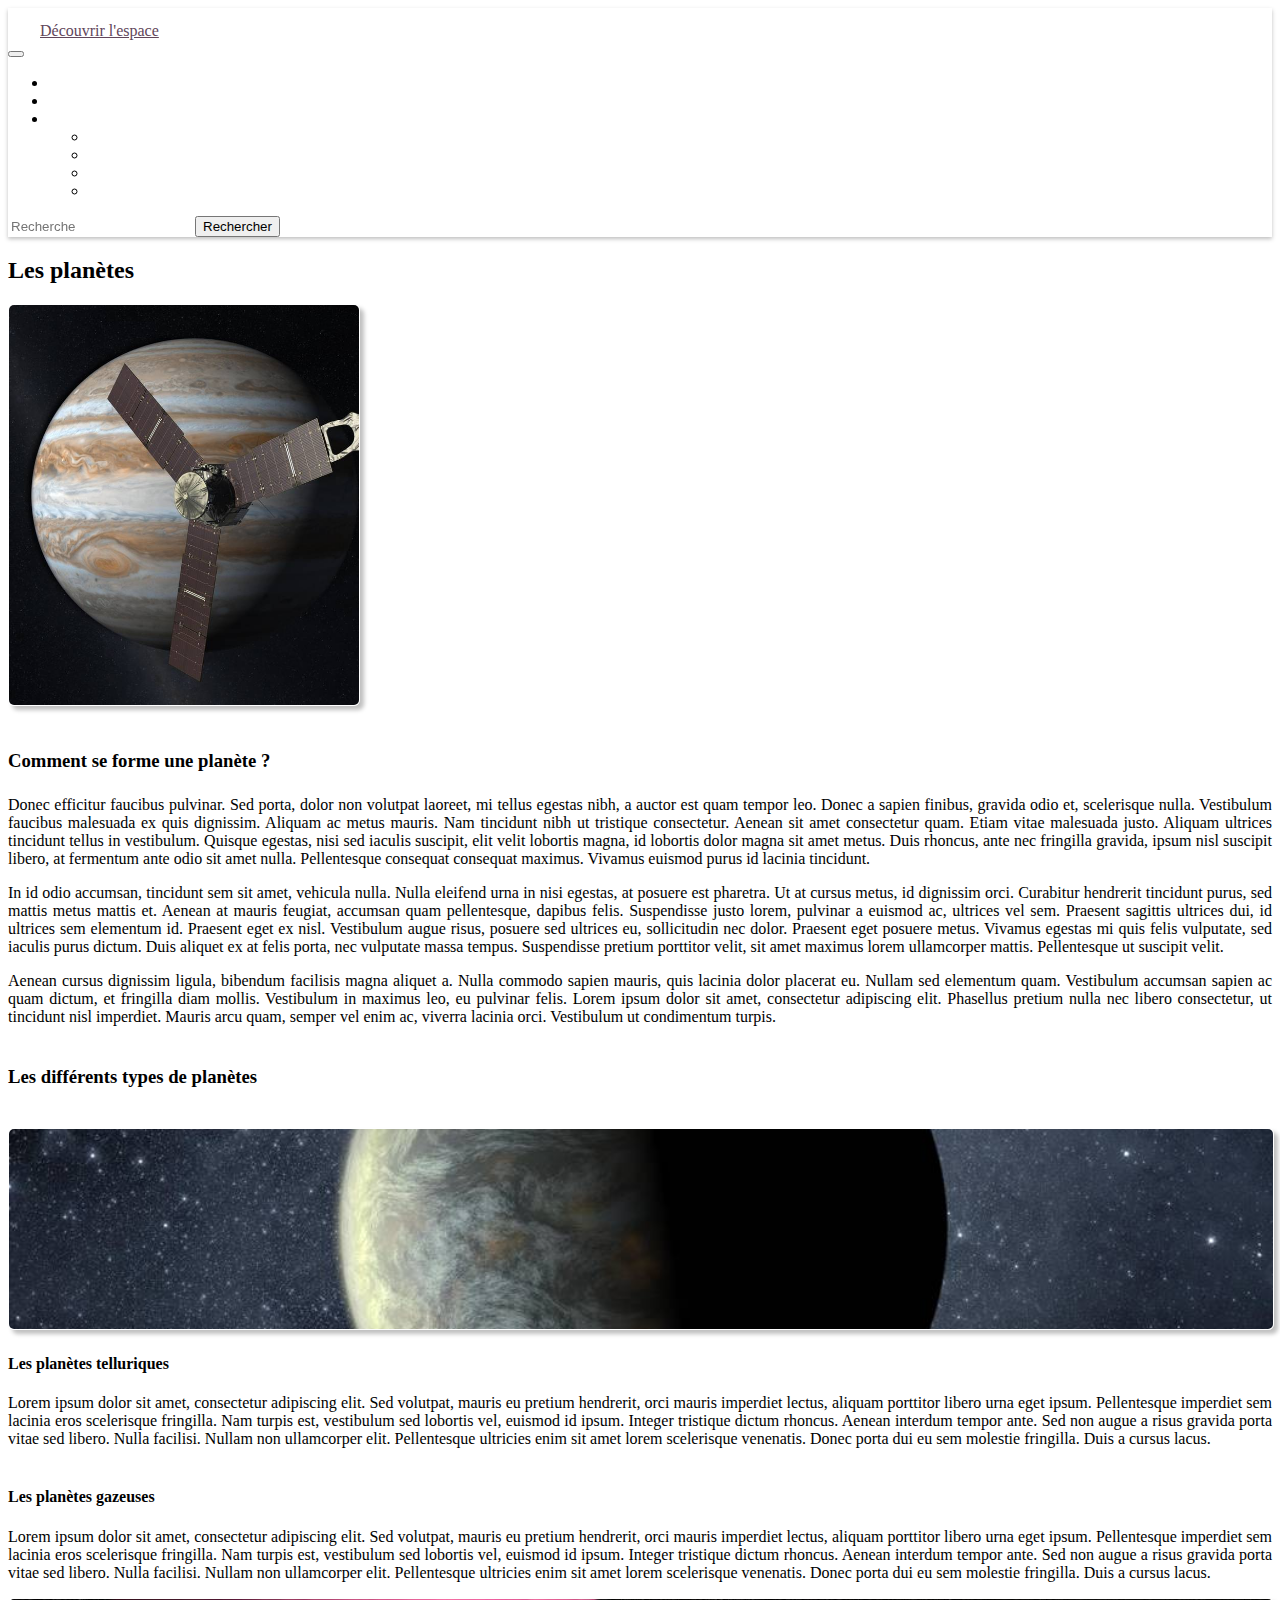
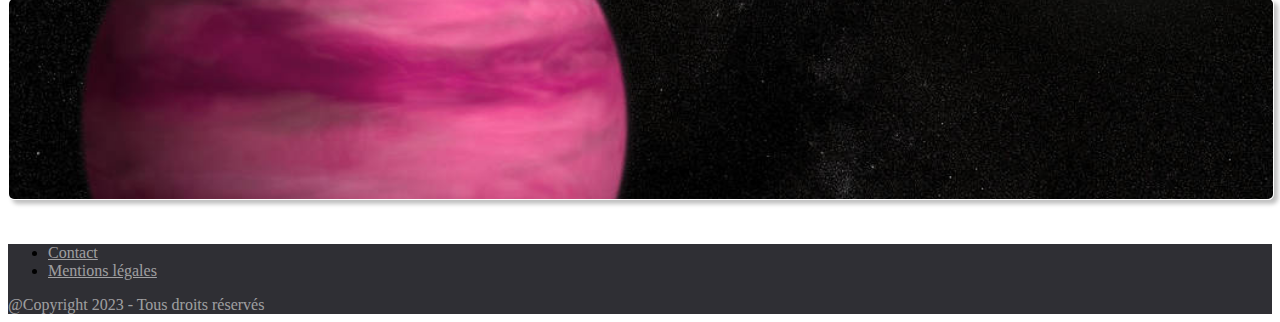
<file: planetes.html>
<!DOCTYPE html>
<html lang="fr">


<head>
    <meta charset="utf-8">
    <meta name="viewport" content="width=device-width, initial-scale=1">
    <title>Découvrir l'espace</title>

    <link href="https://cdn.jsdelivr.net/npm/bootstrap@5.2.3/dist/css/bootstrap.min.css" rel="stylesheet"
        integrity="sha384-rbsA2VBKQhggwzxH7pPCaAqO46MgnOM80zW1RWuH61DGLwZJEdK2Kadq2F9CUG65" crossorigin="anonymous">
    <link rel="stylesheet" href="style.css">

    <script src="https://cdn.jsdelivr.net/npm/@popperjs/core@2.11.6/dist/umd/popper.min.js"
        integrity="sha384-oBqDVmMz9ATKxIep9tiCxS/Z9fNfEXiDAYTujMAeBAsjFuCZSmKbSSUnQlmh/jp3" crossorigin="anonymous"
        defer></script>
    <script src="https://cdn.jsdelivr.net/npm/bootstrap@5.2.3/dist/js/bootstrap.min.js"
        integrity="sha384-cuYeSxntonz0PPNlHhBs68uyIAVpIIOZZ5JqeqvYYIcEL727kskC66kF92t6Xl2V" crossorigin="anonymous"
        defer></script>
</head>


<body id="planetes" class="bg-dark text-white">

    <nav class="navbar navbar-expand-lg navbar-dark sticky-top">
        <div class="container-fluid">
          <div class="left-side d-flex align-items-center">
            <img src="images/ri_eye-2-fill.svg" class="me-2" alt="Bootstrap" width="28" height="28">
            <a class="navbar-brand me-4 text-white" href="index.html">Découvrir l'espace</a>
          </div>
          <button class="navbar-toggler" type="button" data-bs-toggle="collapse" data-bs-target="#navbarNavDropdown"
            aria-controls="navbarNavDropdown" aria-expanded="false" aria-label="Toggle navigation">
            <span class="navbar-toggler-icon"></span>
          </button>
          <div class="collapse navbar-collapse justify-content-between" id="navbarNavDropdown">
            <ul class="navbar-nav">
              <li class="nav-item">
                <a class="nav-link mx-2" href="index.html">Accueil</a>
              </li>
              <li class="nav-item">
                <a class="nav-link mx-2" href="galerie.html">Galerie photo</a>
              </li>
              <li class="nav-item dropdown">
                <a class="nav-link dropdown-toggle mx-2" href="#" role="button" data-bs-toggle="dropdown"
                  aria-expanded="false">
                  Articles
                </a>
                <ul class="dropdown-menu bg-dark">
                  <li><a class="dropdown-item" href="galaxies.html">Galaxies</a></li>
                  <li><a class="dropdown-item text-white" href="nebuleuses.html">Nébuleuses</a></li>
                  <li><a class="dropdown-item text-white" href="etoiles.html">Etoiles</a></li>
                  <li><a class="dropdown-item text-white" href="planetes.html">Planètes</a></li>
                </ul>
              </li>
            </ul>
            <form class="d-flex" role="search">
              <input class="form-control me-2" type="search" placeholder="Recherche" aria-label="Search">
              <button type="submit" class="btn btn-secondary">Rechercher</button>
            </form>
          </div>
        </div>
      </nav>

    <div class="container article-content">
        <div class="row">
            <div class="col">
                <h2 class="my-5 text-center text-white">Les planètes</h2>

                <img src="images/528777main_pia13746-43_full.jpg" alt="planète"
                    class="article-illustration float-none float-md-end d-block mx-auto mx-md-4 my-1">

                <div class="paragraph">
                    <h3>Comment se forme une planète ?</h3>
                    <p>Donec efficitur faucibus pulvinar. Sed porta, dolor non volutpat laoreet, mi tellus egestas nibh,
                        a auctor est quam tempor leo. Donec a sapien finibus, gravida odio et, scelerisque nulla.
                        Vestibulum faucibus malesuada ex quis dignissim. Aliquam ac metus mauris. Nam tincidunt nibh ut
                        tristique consectetur. Aenean sit amet consectetur quam. Etiam vitae malesuada justo. Aliquam
                        ultrices tincidunt tellus in vestibulum. Quisque egestas, nisi sed iaculis suscipit, elit velit
                        lobortis magna, id lobortis dolor magna sit amet metus. Duis rhoncus, ante nec fringilla
                        gravida, ipsum nisl suscipit libero, at fermentum ante odio sit amet nulla. Pellentesque
                        consequat consequat maximus. Vivamus euismod purus id lacinia tincidunt.</p>
                    <p>In id odio accumsan, tincidunt sem sit amet, vehicula nulla. Nulla eleifend urna in nisi egestas,
                        at posuere est pharetra. Ut at cursus metus, id dignissim orci. Curabitur hendrerit tincidunt
                        purus, sed mattis metus mattis et. Aenean at mauris feugiat, accumsan quam pellentesque, dapibus
                        felis. Suspendisse justo lorem, pulvinar a euismod ac, ultrices vel sem. Praesent sagittis
                        ultrices dui, id ultrices sem elementum id. Praesent eget ex nisl. Vestibulum augue risus,
                        posuere sed ultrices eu, sollicitudin nec dolor. Praesent eget posuere metus. Vivamus egestas mi
                        quis felis vulputate, sed iaculis purus dictum. Duis aliquet ex at felis porta, nec vulputate
                        massa tempus. Suspendisse pretium porttitor velit, sit amet maximus lorem ullamcorper mattis.
                        Pellentesque ut suscipit velit.</p>
                    <p>Aenean cursus dignissim ligula, bibendum facilisis magna aliquet a. Nulla commodo sapien mauris,
                        quis lacinia dolor placerat eu. Nullam sed elementum quam. Vestibulum accumsan sapien ac quam
                        dictum, et fringilla diam mollis. Vestibulum in maximus leo, eu pulvinar felis. Lorem ipsum
                        dolor sit amet, consectetur adipiscing elit. Phasellus pretium nulla nec libero consectetur, ut
                        tincidunt nisl imperdiet. Mauris arcu quam, semper vel enim ac, viverra lacinia orci. Vestibulum
                        ut condimentum turpis.</p>
                </div>

            </div>
        </div>

        <div class="row">
            <div class="col">
                <h3>Les différents types de planètes</h3>
                <div class="paragraph">

                    <div class="row align-items-center paragraph">
                        <div class="col-md-4 col-lg-3 order-2 order-md-1">
                            <img src="images/612082main_kepler20f_full.jpg" alt="" class="mw-200 d-block mx-auto"
                                width="100%" height="200px">
                        </div>
                        <div class="col-md-8 col-lg-9 order-1 order-md-2">
                            <h4>Les planètes telluriques</h4>
                            <p>Lorem ipsum dolor sit amet, consectetur adipiscing elit. Sed volutpat, mauris eu pretium
                                hendrerit, orci mauris imperdiet lectus, aliquam porttitor libero urna eget ipsum.
                                Pellentesque imperdiet sem lacinia eros scelerisque fringilla. Nam turpis est,
                                vestibulum sed lobortis vel, euismod id ipsum. Integer tristique dictum rhoncus. Aenean
                                interdum tempor ante. Sed non augue a risus gravida porta vitae sed libero. Nulla
                                facilisi. Nullam non ullamcorper elit. Pellentesque ultricies enim sit amet lorem
                                scelerisque venenatis. Donec porta dui eu sem molestie fringilla. Duis a cursus lacus.
                            </p>
                        </div>
                    </div>

                    <div class="row align-items-center paragraph">
                        <div class="col-md-8 col-lg-9 order-1 order-md-1">
                            <h4>Les planètes gazeuses</h4>
                            <p>Lorem ipsum dolor sit amet, consectetur adipiscing elit. Sed volutpat, mauris eu pretium
                                hendrerit, orci mauris imperdiet lectus, aliquam porttitor libero urna eget ipsum.
                                Pellentesque imperdiet sem lacinia eros scelerisque fringilla. Nam turpis est,
                                vestibulum sed lobortis vel, euismod id ipsum. Integer tristique dictum rhoncus. Aenean
                                interdum tempor ante. Sed non augue a risus gravida porta vitae sed libero. Nulla
                                facilisi. Nullam non ullamcorper elit. Pellentesque ultricies enim sit amet lorem
                                scelerisque venenatis. Donec porta dui eu sem molestie fringilla. Duis a cursus lacus.
                            </p>
                        </div>
                        <div class="col-md-4 col-lg-3 order-2 order-md-2">
                            <img src="images/1920px-astronomers_image_lowest-mass_exoplanet_around_a_sun-like_star.jpg"
                                alt="" class="mw-200 d-block mx-auto" width="100%" height="200px">
                        </div>
                    </div>

                </div>
            </div>

        </div>

    </div>


    <nav class="navbar navbar-expand-lg" id="footer">
        <div class="container">
            <ul class="navbar-nav me-auto mb-2 mb-lg-0">
                <li class="nav-item">
                    <a class="nav-link me-4" href="contact.html">Contact</a>
                </li>
                <li class="nav-item">
                    <a class="nav-link" href="mentions-legales.html">Mentions légales</a>
                </li>
            </ul>
            <span class="navbar-text">
                @Copyright 2023 - Tous droits réservés
            </span>
        </div>
    </nav>


</body>

</html>
</file>
<file: style.css>
/* General  */

img {
    object-fit: cover;
}

p {
    text-align: justify;
}

a {
    color: #61465a;
}

a:hover {
    color: #1a1351;
}

/* Navbar */

@media (min-width: 992px) {
    #accueil nav.navbar.sticky-top {
        background-color: rgba(var(--bs-dark-rgb),0.4)!important;
    }
}


nav.navbar.sticky-top {
    box-shadow: 0px 2px 4px rgba(0, 0, 0, 0.25);
    background-color: rgba(var(--bs-dark-rgb),1)!important;
}

.nav-link,
.navbar-text,
.dropdown-item {
    color: RGBa(255, 255, 255, 0.55) !important;
}

.nav-link:hover,
.dropdown-item:hover {
    color: white !important;
}

.dropdown-menu {
    --bs-dropdown-link-hover-bg: #61465a;
}

/* Footer */

#footer {
    background-color: rgb(47, 47, 52);
}

/* Carousel */

.carousel img {
    width: auto;
    object-fit: cover;
    height: calc(100vh - 56px);
}

.carousel #title-wrapper {
    top: calc(50% - 48px);
    width: 100%;
    z-index: 100;
}

.carousel #title-wrapper h1 {
    width: 800px;
    display: block;
    margin: auto;
    text-shadow: 2px 2px 4px rgba(0, 0, 0, 0.216);
}

.carousel h5 {
    bottom: 2%;
    right: 2%;
    z-index: 100;
}

@media (max-width: 992px) {
    .carousel #title-wrapper {
        top: calc(50% - 35px);
    }
    
    .carousel #title-wrapper h1 {
        font-size: 1.8em;
        width: 600px;
    }
}

@media (max-width: 768px) {
    .carousel #title-wrapper {
        top: calc(50% - 49px);
    }
    
    .carousel #title-wrapper h1 {
        font-size: 1.7em;
        width: 450px;
    }
}

@media (max-width: 576px) {
    .carousel #title-wrapper {
        top: calc(50% - 58px);
    }
    
    .carousel #title-wrapper h1 {
        font-size: 1.5em;
        width: 250px;
    }
}

/* cards in the homepage */

.card {
    max-width: 100%;
    box-shadow: 4px 4px 4px rgba(0, 0, 0, 0.25);
}

.card img {
    height: 250px;
}

/* Buttons */

.btn[type="button"] {
    background-color: transparent;
    border: 2px solid #61465a;
    color: #61465a;
}

.btn:hover {
    background-color: #61465a;
    color: white;
}

.btn[type="button"]:hover {
    border: 2px solid transparent;
}

/* Button link */

.button {
    text-decoration: none;
}


/* Contact Form */

form {
    max-width: 450px;
}

.form-control {
    color: white !important;
    border: 1px solid RGBa(255, 255, 255, 0.55);
    background-color: transparent !important;
    backdrop-filter: blur(10px);
}

textarea {
    height: 200px;
}

textarea:focus {
    outline: none;
}

/* Text spacing in the articles */

.paragraph {
    margin: 40px 0;
}

.paragraph h3 {
    margin-bottom: 24px;
}

.mw-200 {
    max-width: 200px;
    max-height: 200px;
}

@media (min-width: 768px) {
    .mw-200 {
        max-width: unset;
        width: 100%;
    }    
}

/* Images in the articles  */

.article-content img {
    border-radius: 6px;
    box-shadow: 4px 4px 4px rgba(0, 0, 0, 0.25);
    border: 1px solid RGBa(255, 255, 255, 0.55);
}

.article-illustration {
    width: 350px;
    height: 400px;
}

@media (max-width: 400px) {
    .article-illustration {
        width: 280px;
        height: 320px;
    }
}

/* Image grid in the gallery */

.grid img {
    width: 100%;
    height: 100%;
    object-fit: cover;
    border-radius: 6px;
}

.grid {
    display: grid;
    grid-gap: 16px;
    grid-template-columns: repeat(auto-fit, minmax(200px, 1fr));
    grid-auto-rows: 200px;
    grid-auto-flow: dense;
}

@media (max-width: 768px) {
    .grid {
        grid-template-columns: repeat(auto-fit, minmax(140px, 1fr));
        grid-auto-rows: 140px;
    }
}

.horizontal {
    grid-column: span 2;
}

.vertical {
    grid-row: span 2;
}

.big {
    grid-column: span 2;
    grid-row: span 2;
}
</file>
